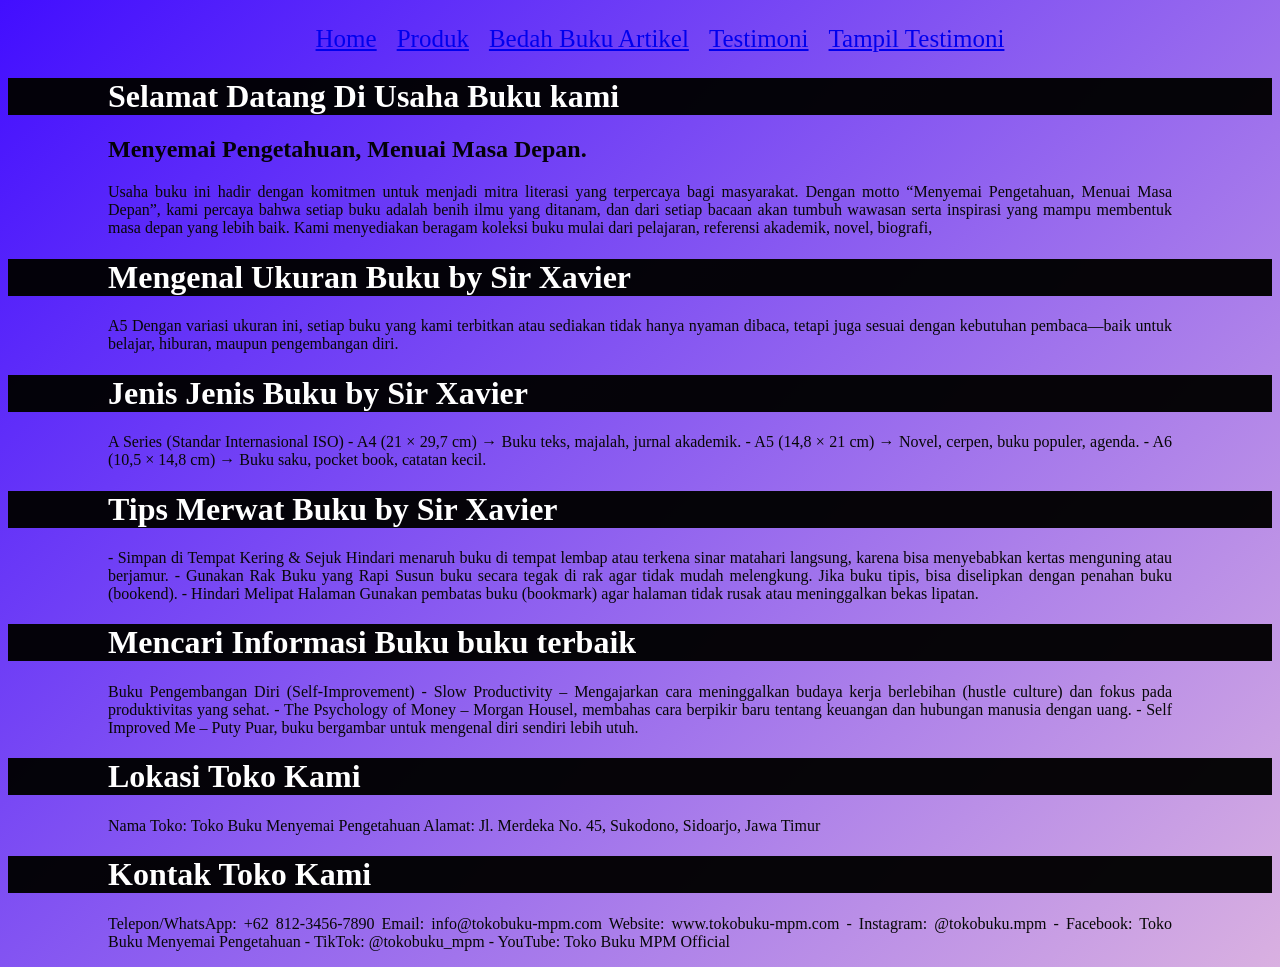
<file: index.html>
<!DOCTYPE html>
<html lang="id">
<head>
<meta charset="UTF-8">
<meta name="viewport" content="width=device-width, initial-scale=1.0">
<title>Profile Usaha Buku Ferdyano</title>
<link rel ="stylesheet" href ="style.css"/>
<nav class="navbar">
  <ul>
    <li><a href="index.html">Home</a></li>
    <li><a href="Produk.Html">Produk</a></li>
     <li><a href="Bedah Buku Artikel.html">Bedah Buku Artikel</a></li>
    <li><a href="Testimoni.html">Testimoni</a></li>
    <li><a href="Tampil Testimoni.html">Tampil Testimoni</a></li>
  </ul>
</nav>
</head>
<body>
    
<h1>Selamat Datang Di Usaha Buku kami</h1>
<h2>Menyemai Pengetahuan, Menuai Masa Depan.
</h2>
<p>Usaha buku ini hadir dengan komitmen untuk menjadi mitra literasi yang terpercaya bagi masyarakat. Dengan motto “Menyemai Pengetahuan, Menuai Masa Depan”, kami percaya bahwa setiap buku adalah benih ilmu yang ditanam, dan dari setiap bacaan akan tumbuh wawasan serta inspirasi yang mampu membentuk masa depan yang lebih baik.
Kami menyediakan beragam koleksi buku mulai dari pelajaran, referensi akademik, novel, biografi,</p>
<h1>Mengenal Ukuran Buku by Sir Xavier </h1>
<p>A5 Dengan variasi ukuran ini, setiap buku yang kami terbitkan atau sediakan tidak hanya nyaman dibaca, tetapi juga sesuai dengan kebutuhan pembaca—baik untuk belajar, hiburan, maupun pengembangan diri.</p>
<h1>Jenis Jenis Buku by Sir Xavier</h1>
<p>A Series (Standar Internasional ISO)
- A4 (21 × 29,7 cm) → Buku teks, majalah, jurnal akademik.
- A5 (14,8 × 21 cm) → Novel, cerpen, buku populer, agenda.
- A6 (10,5 × 14,8 cm) → Buku saku, pocket book, catatan kecil.
</p>
<h1>Tips Merwat Buku by Sir Xavier</h1>
<p>- Simpan di Tempat Kering &amp; Sejuk
Hindari menaruh buku di tempat lembap atau terkena sinar matahari langsung, karena bisa menyebabkan kertas menguning atau berjamur.
- Gunakan Rak Buku yang Rapi
Susun buku secara tegak di rak agar tidak mudah melengkung. Jika buku tipis, bisa diselipkan dengan penahan buku (bookend).
- Hindari Melipat Halaman
Gunakan pembatas buku (bookmark) agar halaman tidak rusak atau meninggalkan bekas lipatan.
</p>
<h1>Mencari Informasi Buku buku terbaik </h1>
<p> Buku Pengembangan Diri (Self-Improvement)
- Slow Productivity – Mengajarkan cara meninggalkan budaya kerja berlebihan (hustle culture) dan fokus pada produktivitas yang sehat.
- The Psychology of Money – Morgan Housel, membahas cara berpikir baru tentang keuangan dan hubungan manusia dengan uang.
- Self Improved Me – Puty Puar, buku bergambar untuk mengenal diri sendiri lebih utuh.

</p>
<h1>Lokasi Toko Kami</h1>
<p>Nama Toko: Toko Buku Menyemai Pengetahuan
Alamat: Jl. Merdeka No. 45, Sukodono, Sidoarjo, Jawa Timur

</p>
<h1>Kontak Toko Kami</h1>
<p>
Telepon/WhatsApp: +62 812-3456-7890
Email: info@tokobuku-mpm.com
Website: www.tokobuku-mpm.com
- Instagram: @tokobuku.mpm
- Facebook: Toko Buku Menyemai Pengetahuan
- TikTok: @tokobuku_mpm
- YouTube: Toko Buku MPM Official

</p>




</body></html>
</file>
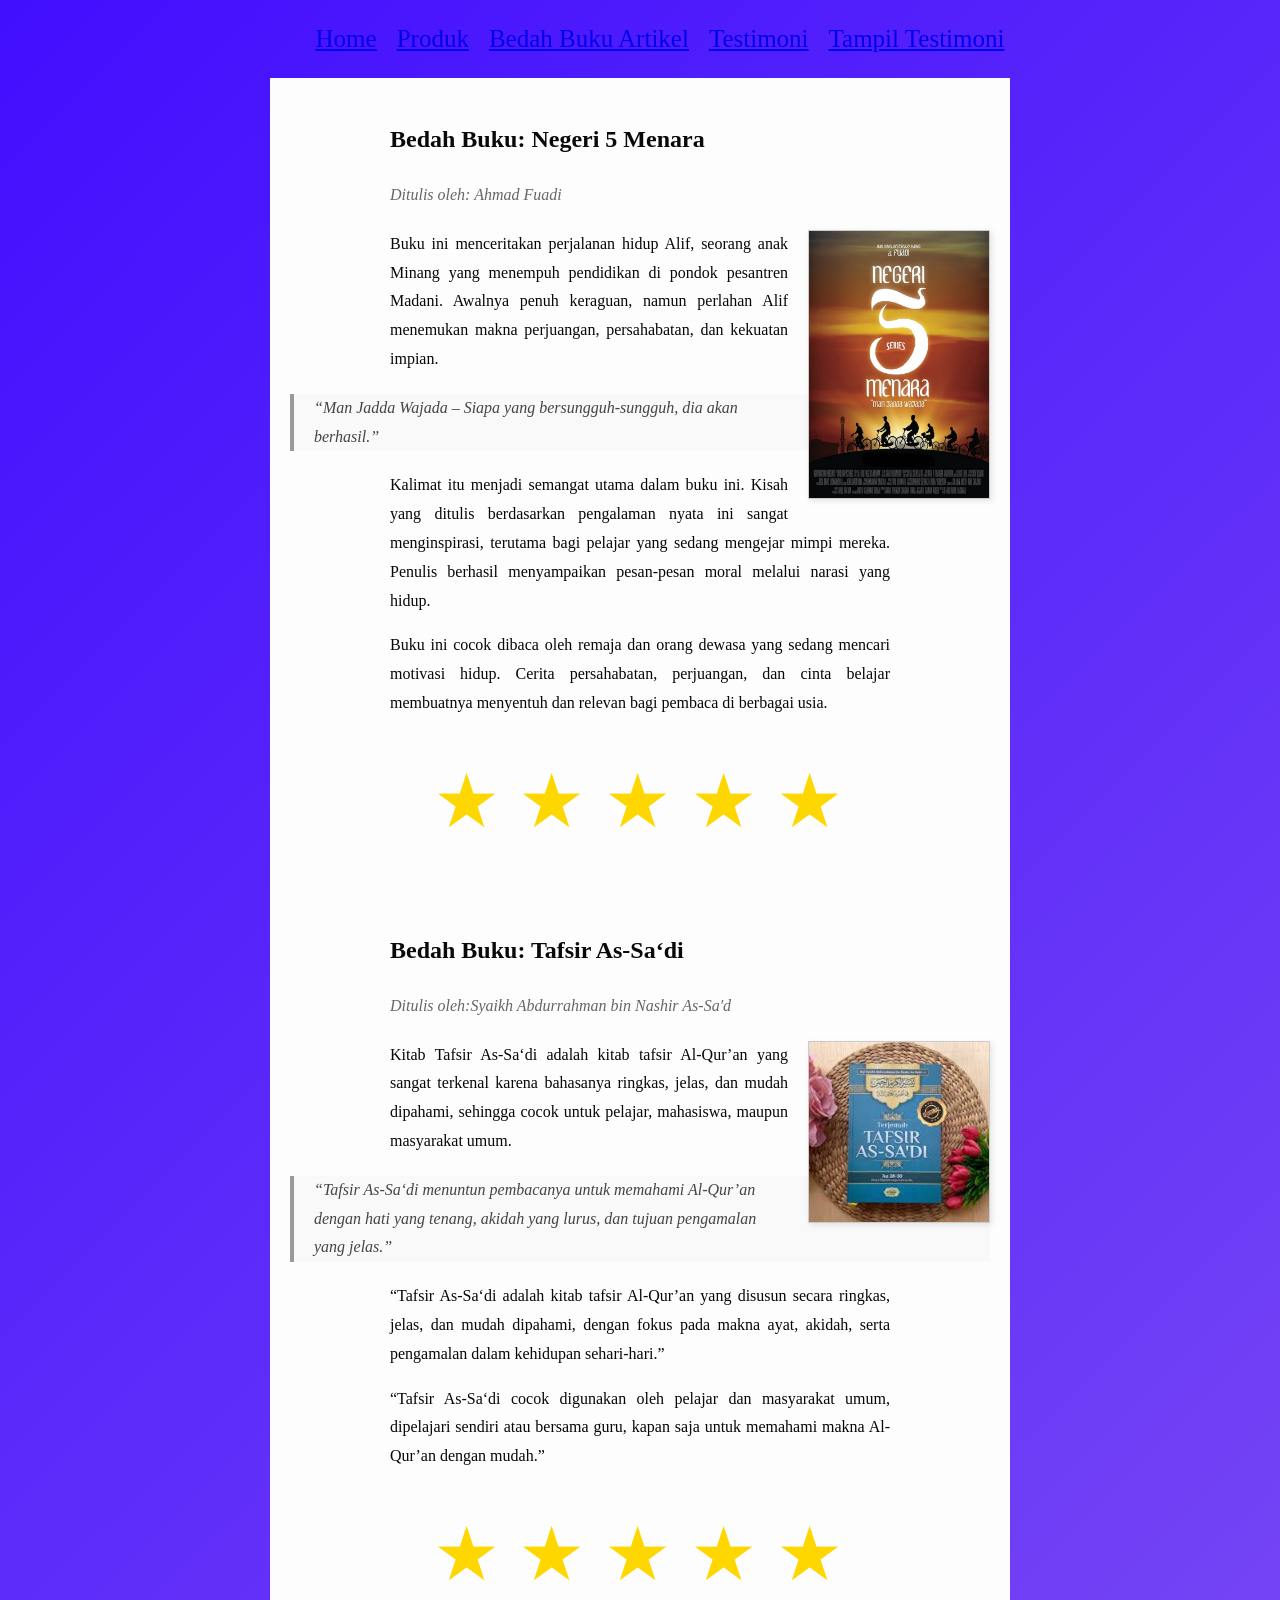
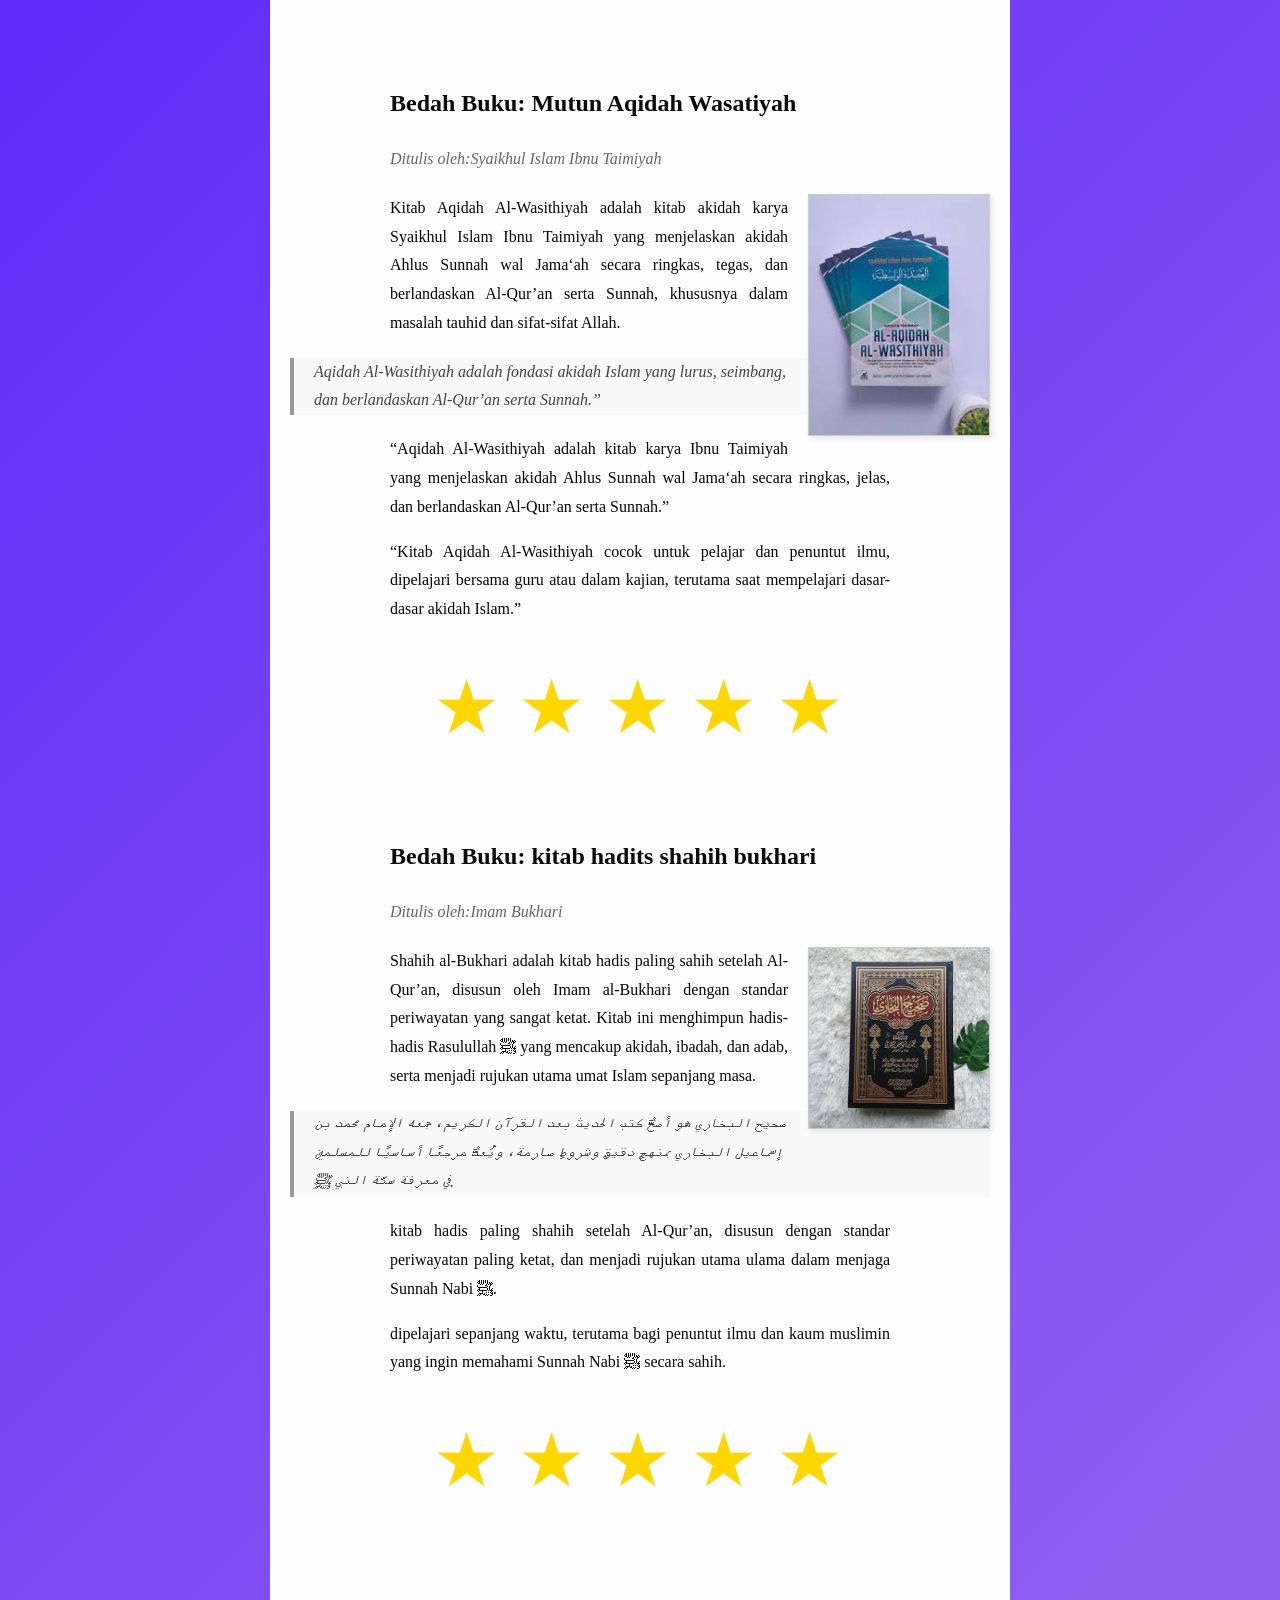
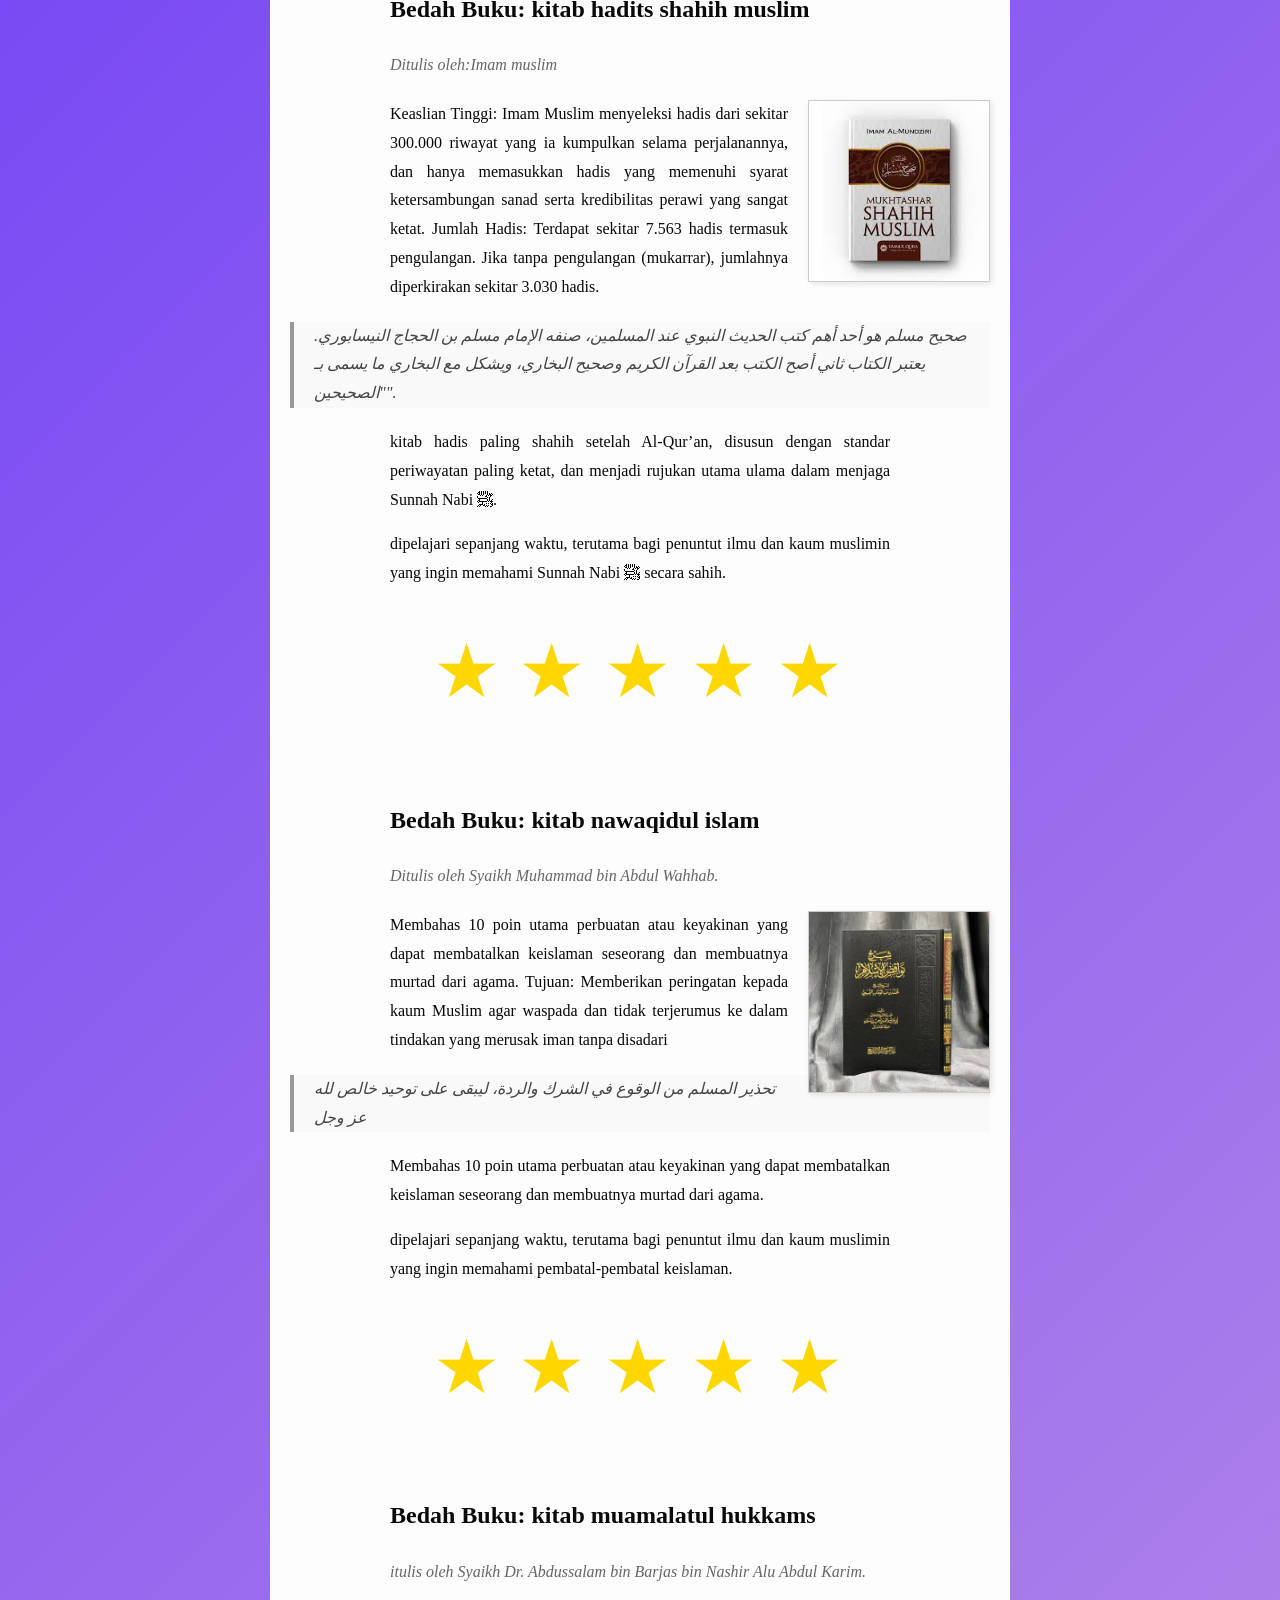
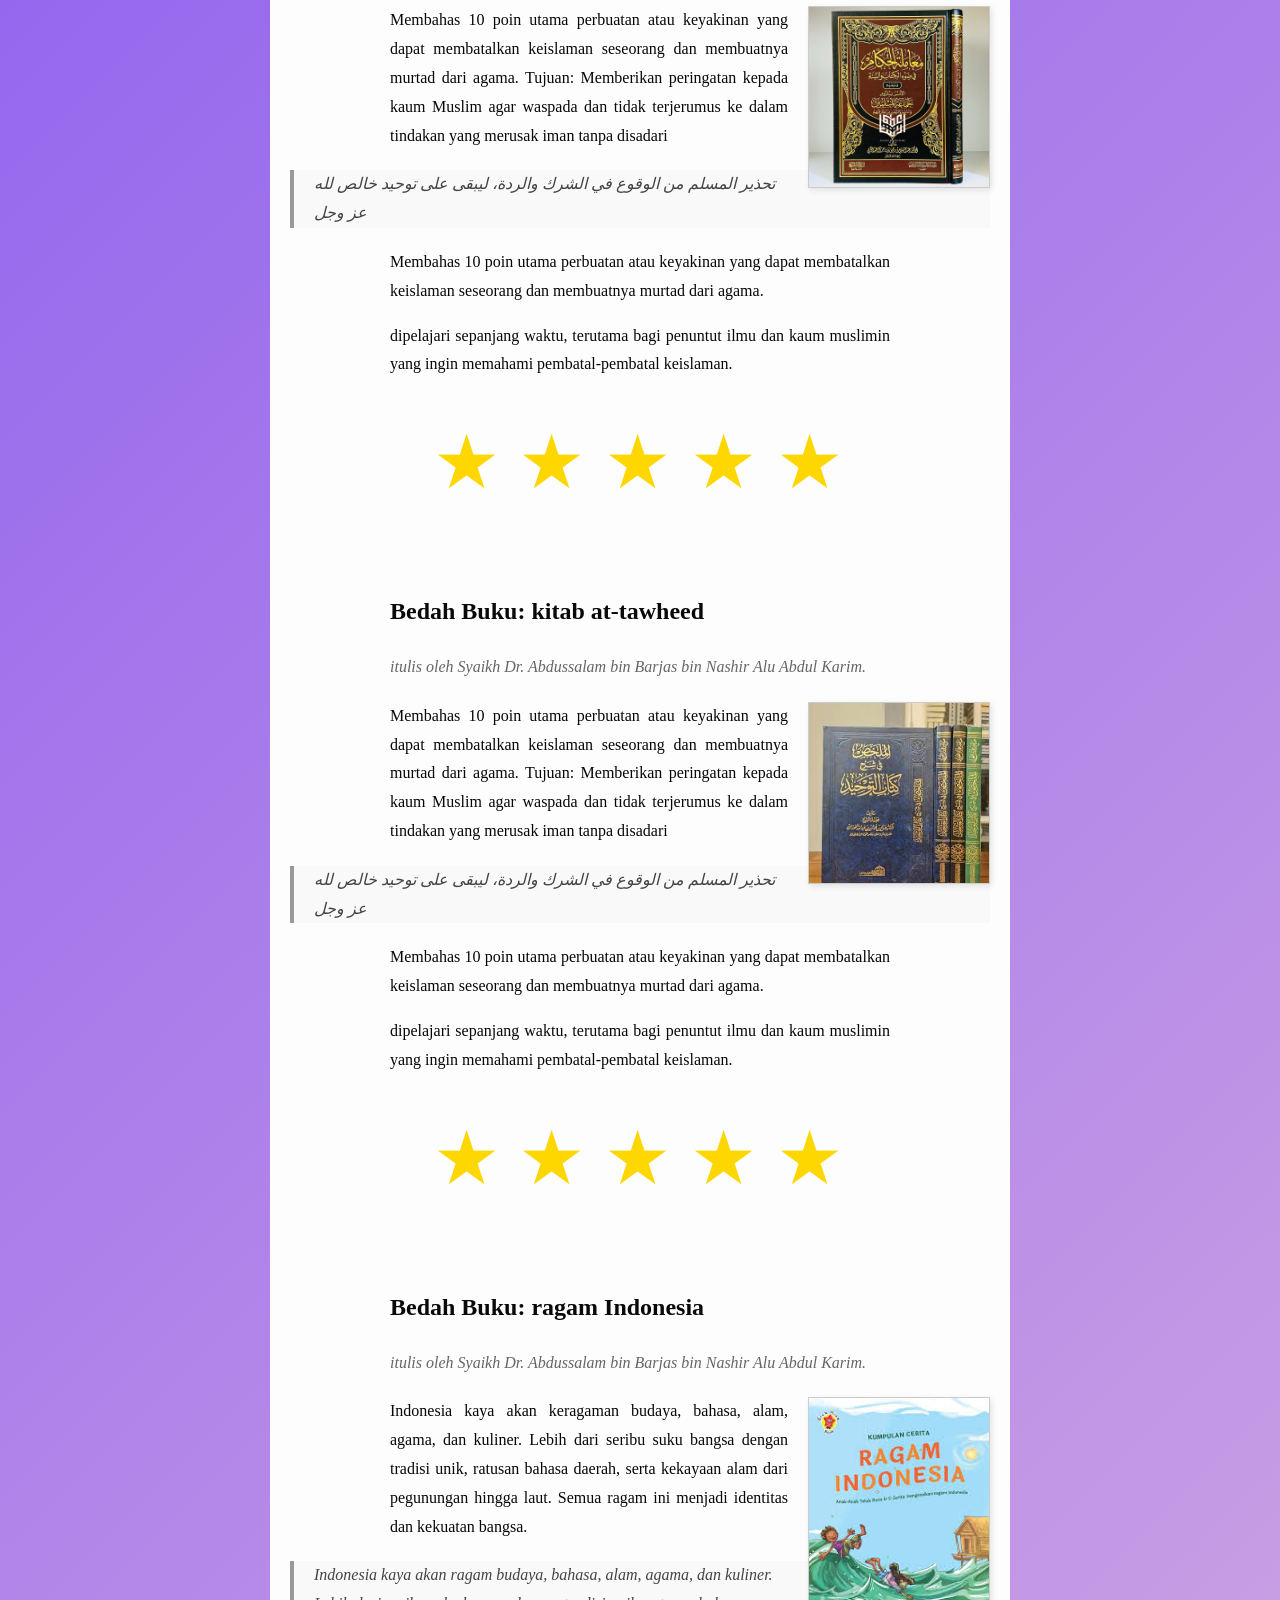
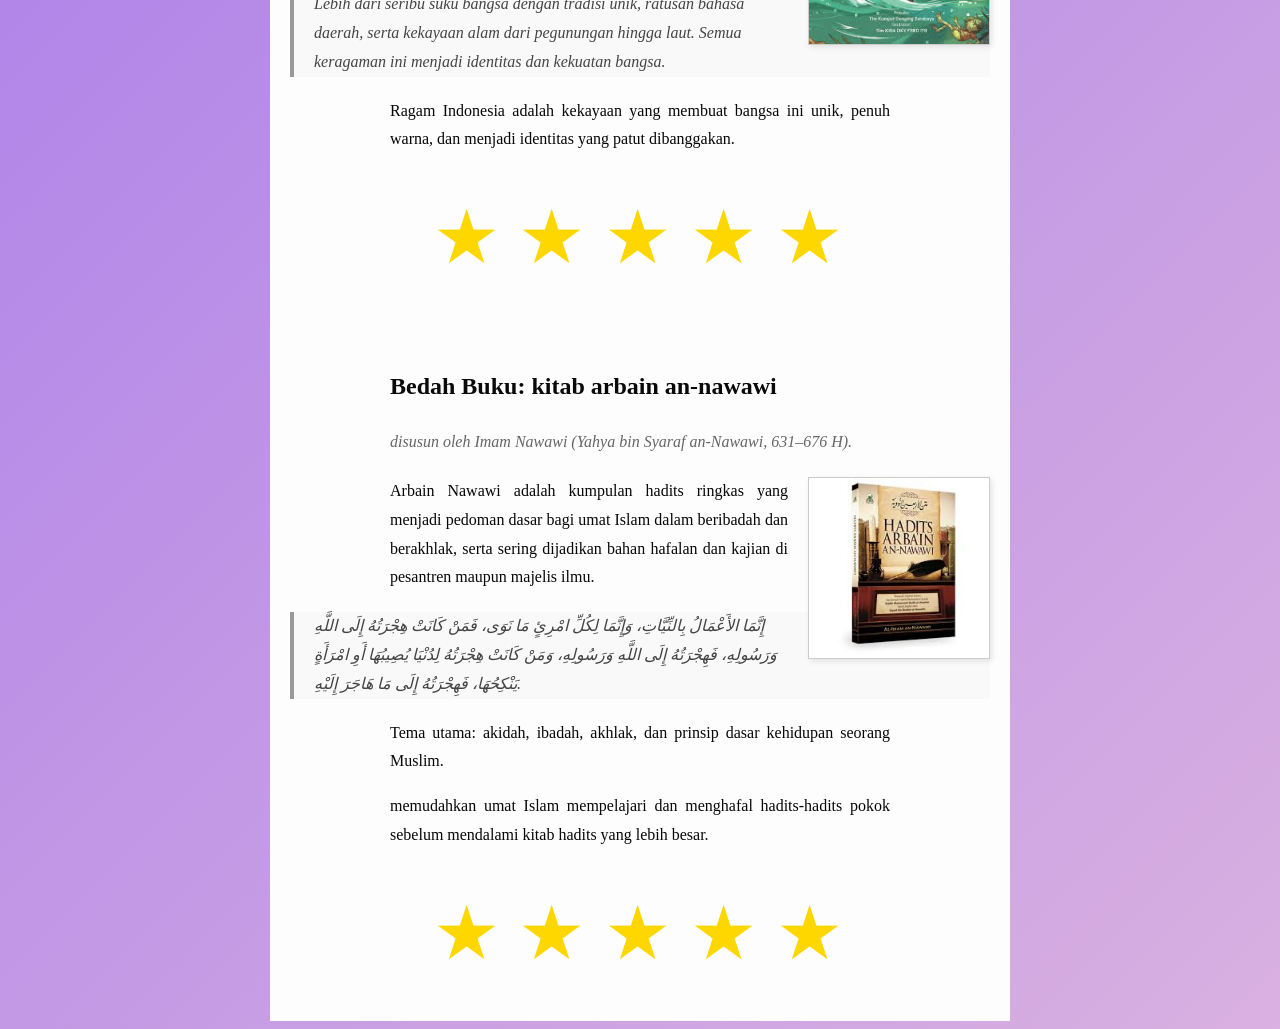
<file: Bedah Buku Artikel.html>
<!DOCTYPE html>
<html lang="id">
<head>
<meta charset="UTF-8">
<meta name="viewport" content="width=device-width, initial-scale=1.0">
<title>Profile Usaha Buku Ferdyano</title>
<link rel ="stylesheet" href ="style.css"/>
<nav class="navbar">
  <ul>
    <li><a href="index.html">Home</a></li>
    <li><a href="Produk.Html">Produk</a></li>
    <li><a href="Bedah Buku Artikel.html">Bedah Buku Artikel</a></li>
    <li><a href="Testimoni.html">Testimoni</a></li>
    <li><a href="Tampil Testimoni.html">Tampil Testimoni</a></li>
  </ul>
</nav>
</head>
  <body>  
<main class="artikel">
    <h2>Bedah Buku: Negeri 5 Menara</h2>
    <p class="penulis">Ditulis oleh: Ahmad Fuadi</p>

    <img src="Imege/negeri5menara.jpg" alt="Sampul Negeri 5 Menara" class="sampul">

    <p>
      Buku ini menceritakan perjalanan hidup Alif, seorang anak Minang yang menempuh pendidikan di pondok pesantren Madani. 
      Awalnya penuh keraguan, namun perlahan Alif menemukan makna perjuangan, persahabatan, dan kekuatan impian.
    </p>

    <blockquote>
      “Man Jadda Wajada – Siapa yang bersungguh-sungguh, dia akan berhasil.”
    </blockquote>

    <p>
      Kalimat itu menjadi semangat utama dalam buku ini. Kisah yang ditulis berdasarkan pengalaman nyata ini sangat menginspirasi, 
      terutama bagi pelajar yang sedang mengejar mimpi mereka. Penulis berhasil menyampaikan pesan-pesan moral melalui narasi yang hidup.
    </p>

    <p>
      Buku ini cocok dibaca oleh remaja dan orang dewasa yang sedang mencari motivasi hidup. Cerita persahabatan, perjuangan, dan cinta belajar
      membuatnya menyentuh dan relevan bagi pembaca di berbagai usia.
          </p>
          <div class="rating">
        <span>★</span>
        <span>★</span>
        <span>★</span>
        <span>★</span>
        <span>★</span>
</div>

</div>


  </main>

<main class="artikel">
    <h2>Bedah Buku: Tafsir  As-Sa‘di</h2>
    <p class="penulis">Ditulis oleh:Syaikh Abdurrahman bin Nashir As-Sa'd</p>

    <img src="Imege/tafsir asa'di.jpg" alt="Sampul Negeri 5 Menara" class="sampul">

    <p>
      Kitab Tafsir As-Sa‘di adalah kitab tafsir Al-Qur’an yang sangat terkenal karena bahasanya ringkas, jelas, dan mudah 
      dipahami, sehingga cocok untuk pelajar, mahasiswa, maupun masyarakat umum.
    </p>

    <blockquote>
      “Tafsir As-Sa‘di menuntun pembacanya untuk memahami Al-Qur’an dengan hati yang tenang, akidah yang lurus, dan tujuan pengamalan yang jelas.”
    </blockquote>

    <p>
      “Tafsir As-Sa‘di adalah kitab tafsir Al-Qur’an yang disusun secara ringkas, jelas, dan mudah dipahami, dengan fokus pada makna ayat, akidah, 
      serta pengamalan dalam kehidupan sehari-hari.”
    </p>

    <p>
      “Tafsir As-Sa‘di cocok digunakan oleh pelajar dan masyarakat umum, dipelajari sendiri atau bersama guru, kapan saja
       untuk memahami makna Al-Qur’an dengan mudah.”
          </p>
          <div class="rating">
        <span>★</span>
        <span>★</span>
        <span>★</span>
        <span>★</span>
        <span>★</span>
</div>


  </main>
  <main class="artikel">
    <h2>Bedah Buku: Mutun Aqidah Wasatiyah</h2>
    <p class="penulis">Ditulis oleh:Syaikhul Islam Ibnu Taimiyah</p>

    <img src="Imege/mutun aqidah.jpg" alt="Sampul Negeri 5 Menara" class="sampul">

    <p>
      Kitab Aqidah Al-Wasithiyah adalah kitab akidah karya Syaikhul Islam Ibnu Taimiyah yang menjelaskan 
      akidah Ahlus Sunnah wal Jama‘ah secara ringkas, tegas, dan berlandaskan 
      Al-Qur’an serta Sunnah, khususnya dalam masalah tauhid dan sifat-sifat Allah.
    </p>

    <blockquote>
      Aqidah Al-Wasithiyah adalah fondasi akidah Islam yang lurus, seimbang, dan berlandaskan Al-Qur’an serta Sunnah.”
    </blockquote>

    <p>
      “Aqidah Al-Wasithiyah adalah kitab karya Ibnu Taimiyah yang menjelaskan akidah Ahlus Sunnah wal Jama‘ah 
      secara ringkas, jelas, dan berlandaskan Al-Qur’an serta Sunnah.”
    </p>

    <p>
      “Kitab Aqidah Al-Wasithiyah cocok untuk pelajar dan penuntut ilmu, dipelajari bersama guru atau dalam kajian,
       terutama saat mempelajari dasar-dasar akidah Islam.”
          </p>
          <div class="rating">
        <span>★</span>
        <span>★</span>
        <span>★</span>
        <span>★</span>
        <span>★</span>
</div>


  </main>
<main class="artikel">
    <h2>Bedah Buku: kitab hadits shahih bukhari</h2>
    <p class="penulis">Ditulis oleh:Imam Bukhari</p>

    <img src="Imege/shahih bkhari.jpg" alt="Sampul Negeri 5 Menara" class="sampul">

    <p>
     Shahih al-Bukhari adalah kitab hadis paling sahih setelah Al-Qur’an, disusun oleh Imam al-Bukhari
       dengan standar periwayatan yang sangat ketat. Kitab ini menghimpun hadis-hadis Rasulullah ﷺ yang mencakup akidah,
       ibadah, dan adab, serta menjadi rujukan utama umat Islam sepanjang masa.
    </p>

    <blockquote>
      صحيح البخاري هو أصحُّ كتب الحديث بعد القرآن الكريم، جمعه الإمام محمد بن إسماعيل البخاري بمنهجٍ دقيقٍ وشروطٍ صارمة، ويُعدُّ مرجعًا أساسيًا للمسلمين في معرفة سنّة النبي ﷺ.
    </blockquote>

    <p>
     kitab hadis paling shahih setelah Al-Qur’an, disusun dengan standar periwayatan paling ketat,
      dan menjadi rujukan utama ulama dalam menjaga Sunnah Nabi ﷺ.
    </p>

    <p>
    dipelajari sepanjang waktu, terutama bagi penuntut ilmu dan kaum muslimin yang ingin memahami Sunnah Nabi ﷺ secara sahih.
          </p>
          <div class="rating">
        <span>★</span>
        <span>★</span>
        <span>★</span>
        <span>★</span>
        <span>★</span>
</div>


  </main>



  </body>
  <main class="artikel">
    <h2>Bedah Buku: kitab hadits shahih muslim</h2>
    <p class="penulis">Ditulis oleh:Imam muslim</p>

    <img src="Imege/sh muslim.jpg" alt="Sampul Negeri 5 Menara" class="sampul">

    <p>
     Keaslian Tinggi: Imam Muslim menyeleksi hadis dari sekitar 300.000 riwayat yang ia kumpulkan selama perjalanannya, dan hanya memasukkan hadis yang memenuhi syarat ketersambungan sanad serta kredibilitas perawi yang sangat ketat.
Jumlah Hadis: Terdapat sekitar 7.563 hadis termasuk pengulangan. Jika tanpa pengulangan (mukarrar), jumlahnya diperkirakan sekitar 3.030 hadis.
    </p>

    <blockquote>
     صحيح مسلم هو أحد أهم كتب الحديث النبوي عند المسلمين، صنفه الإمام مسلم بن الحجاج النيسابوري. يعتبر الكتاب ثاني أصح الكتب بعد القرآن الكريم وصحيح البخاري، ويشكل مع البخاري ما يسمى بـ "الصحيحين".
</blockquote>

    <p>
     kitab hadis paling shahih setelah Al-Qur’an, disusun dengan standar periwayatan paling ketat,
      dan menjadi rujukan utama ulama dalam menjaga Sunnah Nabi ﷺ.
    </p>

    <p>
    dipelajari sepanjang waktu, terutama bagi penuntut ilmu dan kaum muslimin yang ingin memahami Sunnah Nabi ﷺ secara sahih.
          </p>
          <div class="rating">
        <span>★</span>
        <span>★</span>
        <span>★</span>
        <span>★</span>
        <span>★</span>
</div>

  </main>

  <main class="artikel">
    <h2>Bedah Buku: kitab nawaqidul islam</h2>
    <p class="penulis">Ditulis oleh Syaikh Muhammad bin Abdul Wahhab.</p>

    <img src="Imege/nawaqidul islam.jpg" alt="Sampul Negeri 5 Menara" class="sampul">

    <p>
    Membahas 10 poin utama perbuatan atau keyakinan yang dapat membatalkan keislaman seseorang dan membuatnya murtad dari agama.
Tujuan: Memberikan peringatan kepada kaum Muslim agar waspada dan tidak terjerumus ke dalam tindakan yang merusak iman tanpa disadari
    </p>

    <blockquote>تحذير المسلم من الوقوع في الشرك والردة، ليبقى على توحيد خالص لله عز وجل

    </blockquote>

    <p>
     Membahas 10 poin utama perbuatan atau keyakinan yang dapat membatalkan keislaman seseorang dan membuatnya murtad dari agama.
    </p>

    <p>
    dipelajari sepanjang waktu, terutama bagi penuntut ilmu dan kaum muslimin yang ingin memahami pembatal-pembatal keislaman.
          </p>
          <div class="rating">
        <span>★</span>
        <span>★</span>
        <span>★</span>
        <span>★</span>
        <span>★</span>
</div>

  </main>
  <main class="artikel">
    <h2>Bedah Buku: kitab muamalatul hukkams</h2>
    <p class="penulis">itulis oleh Syaikh Dr. Abdussalam bin Barjas bin Nashir Alu Abdul Karim. </p>

    <img src="Imege/hukkam.jpg" alt="Sampul Negeri 5 Menara" class="sampul">

    <p>
    Membahas 10 poin utama perbuatan atau keyakinan yang dapat membatalkan keislaman seseorang dan membuatnya murtad dari agama.
Tujuan: Memberikan peringatan kepada kaum Muslim agar waspada dan tidak terjerumus ke dalam tindakan yang merusak iman tanpa disadari
    </p>

    <blockquote>تحذير المسلم من الوقوع في الشرك والردة، ليبقى على توحيد خالص لله عز وجل

    </blockquote>

    <p>
     Membahas 10 poin utama perbuatan atau keyakinan yang dapat membatalkan keislaman seseorang dan membuatnya murtad dari agama.
    </p>

    <p>
    dipelajari sepanjang waktu, terutama bagi penuntut ilmu dan kaum muslimin yang ingin memahami pembatal-pembatal keislaman.
          </p>
          <div class="rating">
        <span>★</span>
        <span>★</span>
        <span>★</span>
        <span>★</span>
        <span>★</span>
</div>

  </main>
   <main class="artikel">
    <h2>Bedah Buku: kitab at-tawheed</h2>
    <p class="penulis">itulis oleh Syaikh Dr. Abdussalam bin Barjas bin Nashir Alu Abdul Karim. </p>

    <img src="Imege/download.jpg" alt="Sampul Negeri 5 Menara" class="sampul">

    <p>
    Membahas 10 poin utama perbuatan atau keyakinan yang dapat membatalkan keislaman seseorang dan membuatnya murtad dari agama.
Tujuan: Memberikan peringatan kepada kaum Muslim agar waspada dan tidak terjerumus ke dalam tindakan yang merusak iman tanpa disadari
    </p>

    <blockquote>تحذير المسلم من الوقوع في الشرك والردة، ليبقى على توحيد خالص لله عز وجل

    </blockquote>

    <p>
     Membahas 10 poin utama perbuatan atau keyakinan yang dapat membatalkan keislaman seseorang dan membuatnya murtad dari agama.
    </p>

    <p>
    dipelajari sepanjang waktu, terutama bagi penuntut ilmu dan kaum muslimin yang ingin memahami pembatal-pembatal keislaman.
          </p>
          <div class="rating">
        <span>★</span>
        <span>★</span>
        <span>★</span>
        <span>★</span>
        <span>★</span>
</div>

  </main>
   <main class="artikel">
    <h2>Bedah Buku: ragam Indonesia</h2>
    <p class="penulis">itulis oleh Syaikh Dr. Abdussalam bin Barjas bin Nashir Alu Abdul Karim. </p>

    <img src="Imege/download (1).jpg" alt="Sampul Negeri 5 Menara" class="sampul">

    <p>
    Indonesia kaya akan keragaman budaya, bahasa, alam, agama, dan kuliner. Lebih dari seribu suku bangsa dengan tradisi unik, ratusan bahasa daerah, serta kekayaan alam dari pegunungan hingga laut. Semua ragam ini menjadi identitas dan kekuatan bangsa.
    </p>

    <blockquote>Indonesia kaya akan ragam budaya, bahasa, alam, agama, dan kuliner. Lebih dari seribu suku bangsa dengan tradisi unik, ratusan bahasa daerah, serta kekayaan alam dari pegunungan hingga laut. Semua keragaman ini menjadi identitas dan kekuatan bangsa.    </blockquote>

    <p>
     Ragam Indonesia adalah kekayaan yang membuat bangsa ini unik, penuh warna, dan menjadi identitas yang patut dibanggakan.
    </p>

          <div class="rating">
        <span>★</span>
        <span>★</span>
        <span>★</span>
        <span>★</span>
        <span>★</span>
</div>

  </main>
   <main class="artikel">
    <h2>Bedah Buku: kitab arbain an-nawawi</h2>
    <p class="penulis">disusun oleh Imam Nawawi (Yahya bin Syaraf an-Nawawi, 631–676 H). </p>

    <img src="Imege/download (2).jpg" alt="Sampul Negeri 5 Menara" class="sampul">

    <p>
    Arbain Nawawi adalah kumpulan hadits ringkas yang menjadi pedoman dasar bagi umat Islam dalam beribadah dan berakhlak, serta sering dijadikan bahan hafalan dan kajian di pesantren maupun majelis ilmu.
    </p>

    <blockquote>إِنَّمَا الأَعْمَالُ بِالنِّيَّاتِ، وَإِنَّمَا لِكُلِّ امْرِئٍ مَا نَوَى، فَمَنْ كَانَتْ هِجْرَتُهُ إِلَى اللَّهِ وَرَسُولِهِ، فَهِجْرَتُهُ إِلَى اللَّهِ وَرَسُولِهِ، وَمَنْ كَانَتْ هِجْرَتُهُ لِدُنْيَا يُصِيبُهَا أَوِ امْرَأَةٍ يَنْكِحُهَا، فَهِجْرَتُهُ إِلَى مَا هَاجَرَ إِلَيْهِ.

    </blockquote>

    <p>
    Tema utama: akidah, ibadah, akhlak, dan prinsip dasar kehidupan seorang Muslim.
    </p>

    <p>
    memudahkan umat Islam mempelajari dan menghafal hadits-hadits pokok sebelum mendalami kitab hadits yang lebih besar.
          </p>
          <div class="rating">
        <span>★</span>
        <span>★</span>
        <span>★</span>
        <span>★</span>
        <span>★</span>
</div>

  </main>
</file>
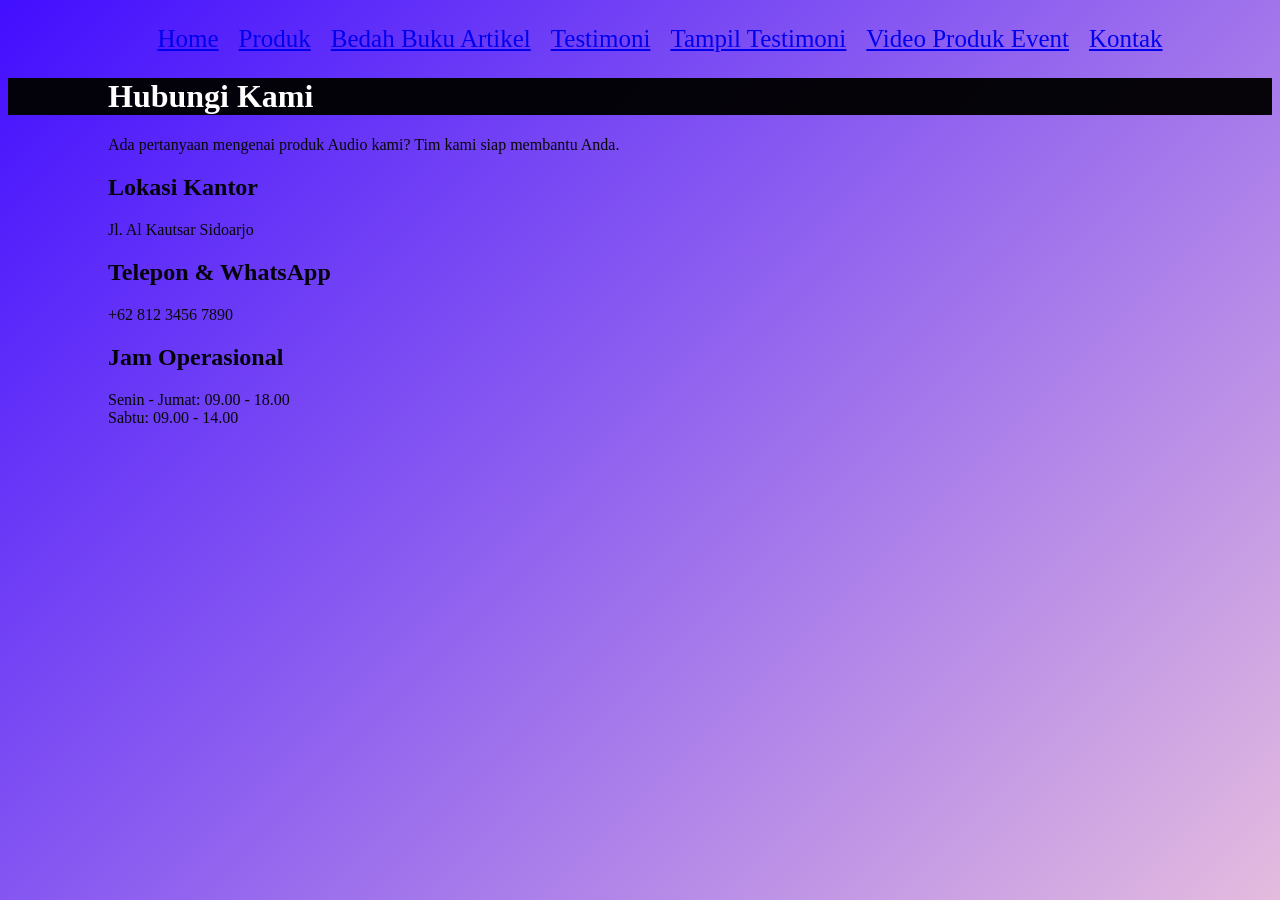
<file: Kontak.html>
<!DOCTYPE html>
<html lang="id">
<head>
<meta charset="UTF-8">
<meta name="viewport" content="width=device-width, initial-scale=1.0">
<title>Profile Usaha Buku Ferdyano</title>
<link rel ="stylesheet" href ="style.css"/>
<nav class="navbar">
  <ul>
    <li><a href="index.html">Home</a></li>
    <li><a href="Produk.Html">Produk</a></li>
     <li><a href="Bedah Buku Artikel.html">Bedah Buku Artikel</a></li>
    <li><a href="Testimoni.html">Testimoni</a></li>
    <li><a href="Tampil Testimoni.html">Tampil Testimoni</a></li>
    <li><a href="Video Produk Event.html">Video Produk Event</a></li>
    <li><a href="Kontak.html">Kontak </a></li>
  </ul>
</nav>
</head>
<body>
    <div class="contact-wrapper">
    <div class="contact-header">
        <h1>Hubungi Kami</h1>
        <p>Ada pertanyaan mengenai produk Audio kami? Tim kami siap membantu Anda.</p>
    </div>

    <div class="contact-grid">
        <div class="info-side">
            <div class="info-box">
                <i class="fas fa-location-dot"></i>
                <div>
                    <h2>Lokasi Kantor</h2>
                    <p>Jl. Al Kautsar Sidoarjo</p>
                </div>
            </div>

            <div class="info-box">
                <i class="fas fa-phone"></i>
                <div>
                    <h2>Telepon & WhatsApp</h2>
                    <p>+62 812 3456 7890</p>
                </div>
            </div>

            <div class="info-box">
                <i class="fas fa-clock"></i>
                <div>
                    <h2>Jam Operasional</h2>
                    <p>Senin - Jumat: 09.00 - 18.00<br>Sabtu: 09.00 - 14.00</p>
                </div>
            </div>


        </div>

    <div class="map-container">
        <iframe src="https://www.google.com/maps/embed?pb=!1m18!1m12!1m3!1d3957.1472856424264!2d112.6455903748651!3d-7.38754789262208!2m3!1f0!2f0!3f0!3m2!1i1024!2i768!4f13.1!3m3!1m2!1s0x2dd7e2f40676d005%3A0x26e010ff086e0f22!2sPesantren%20Al%20Kautsar%20Sidoarjo!5e0!3m2!1sid!2sid!4v1709360000000!5m2!1sid!2sid"width="100%" height="300" style="border:0;" allowfullscreen="" loading="lazy"></iframe>
    </div>
</div>
</body>
</file>
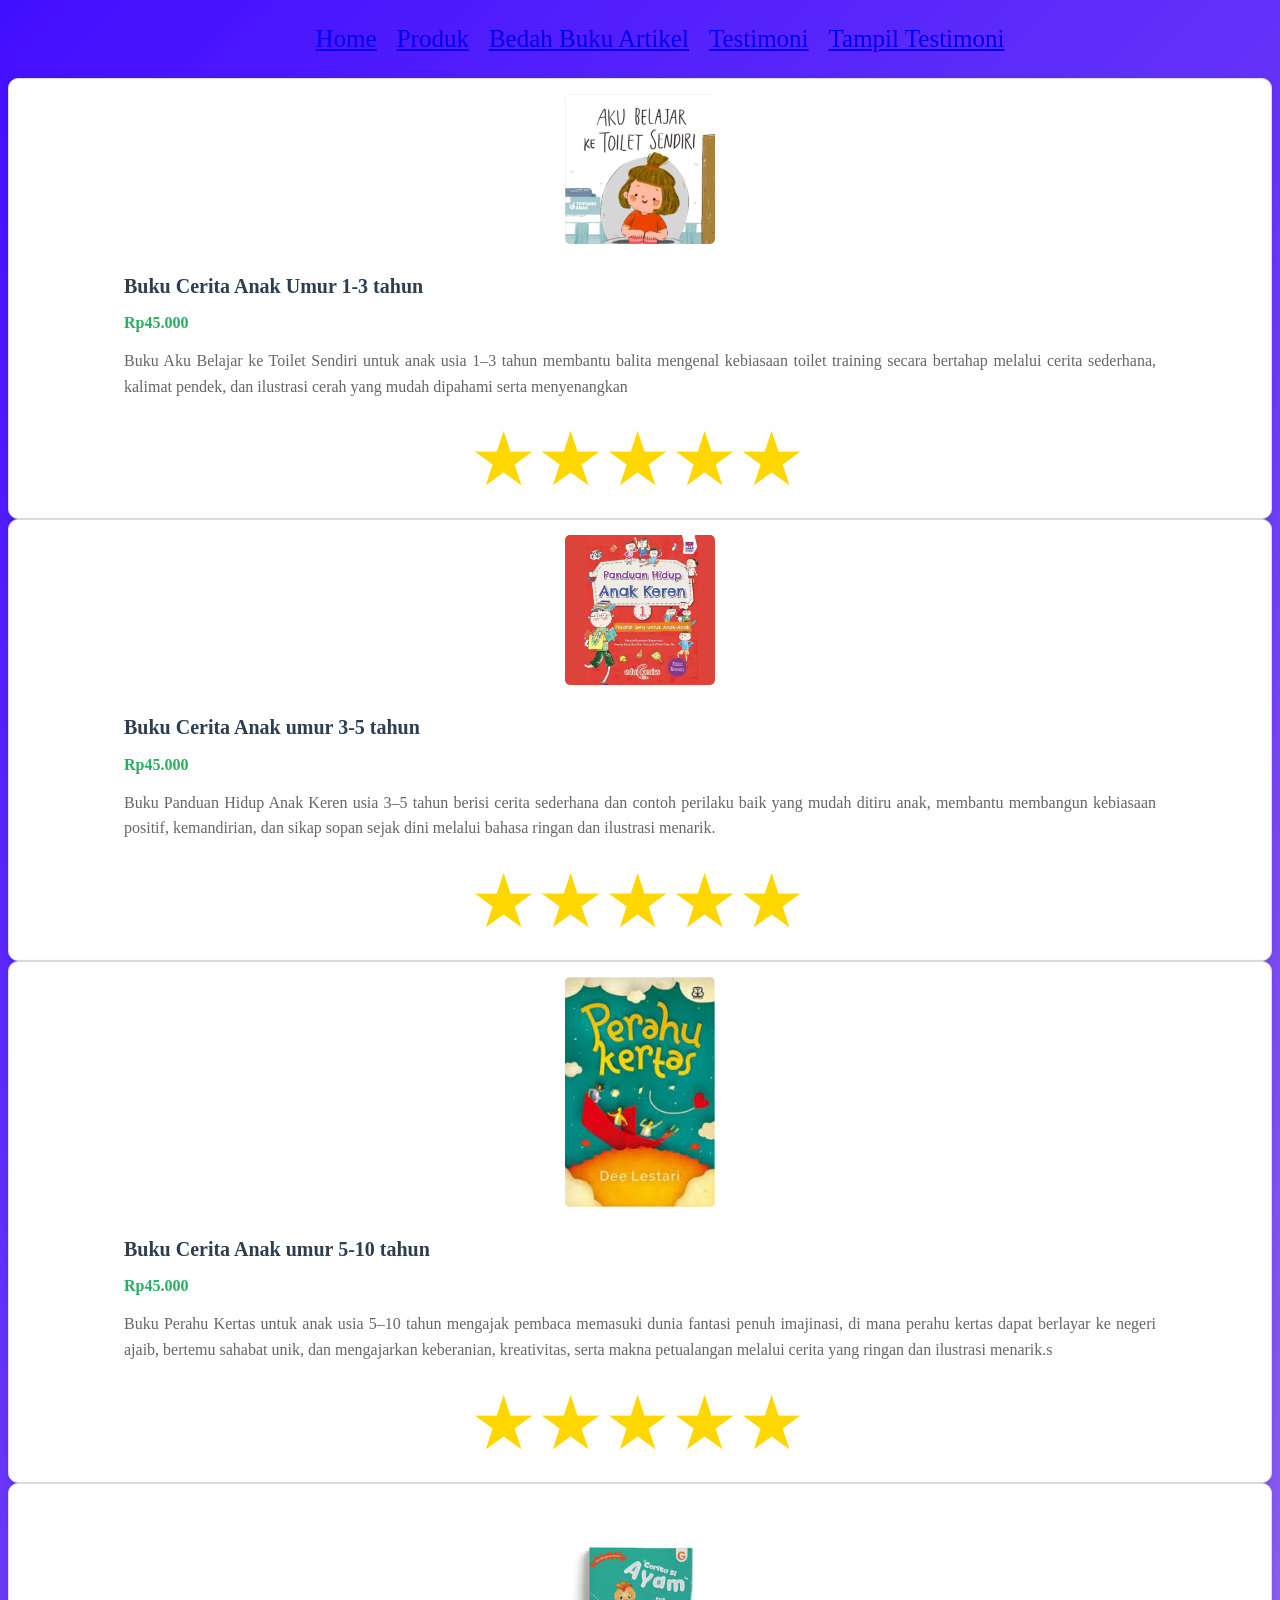
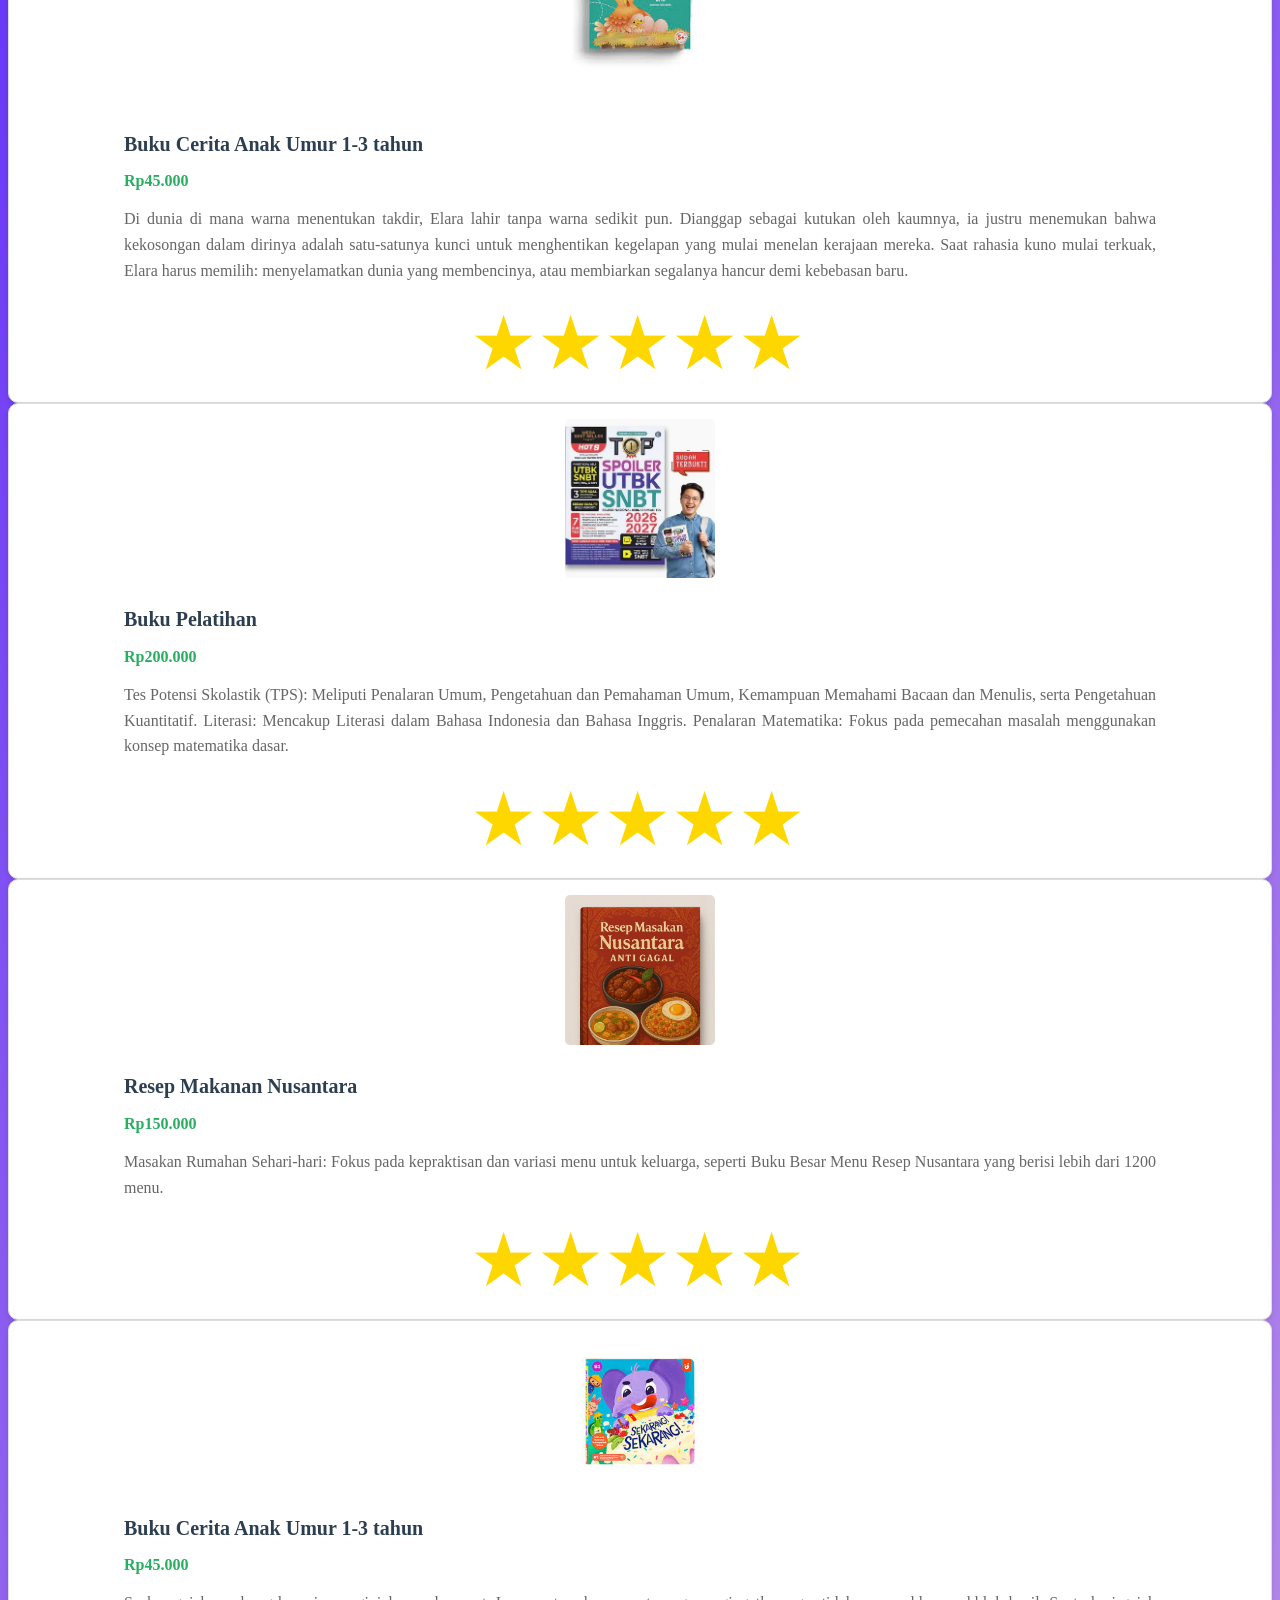
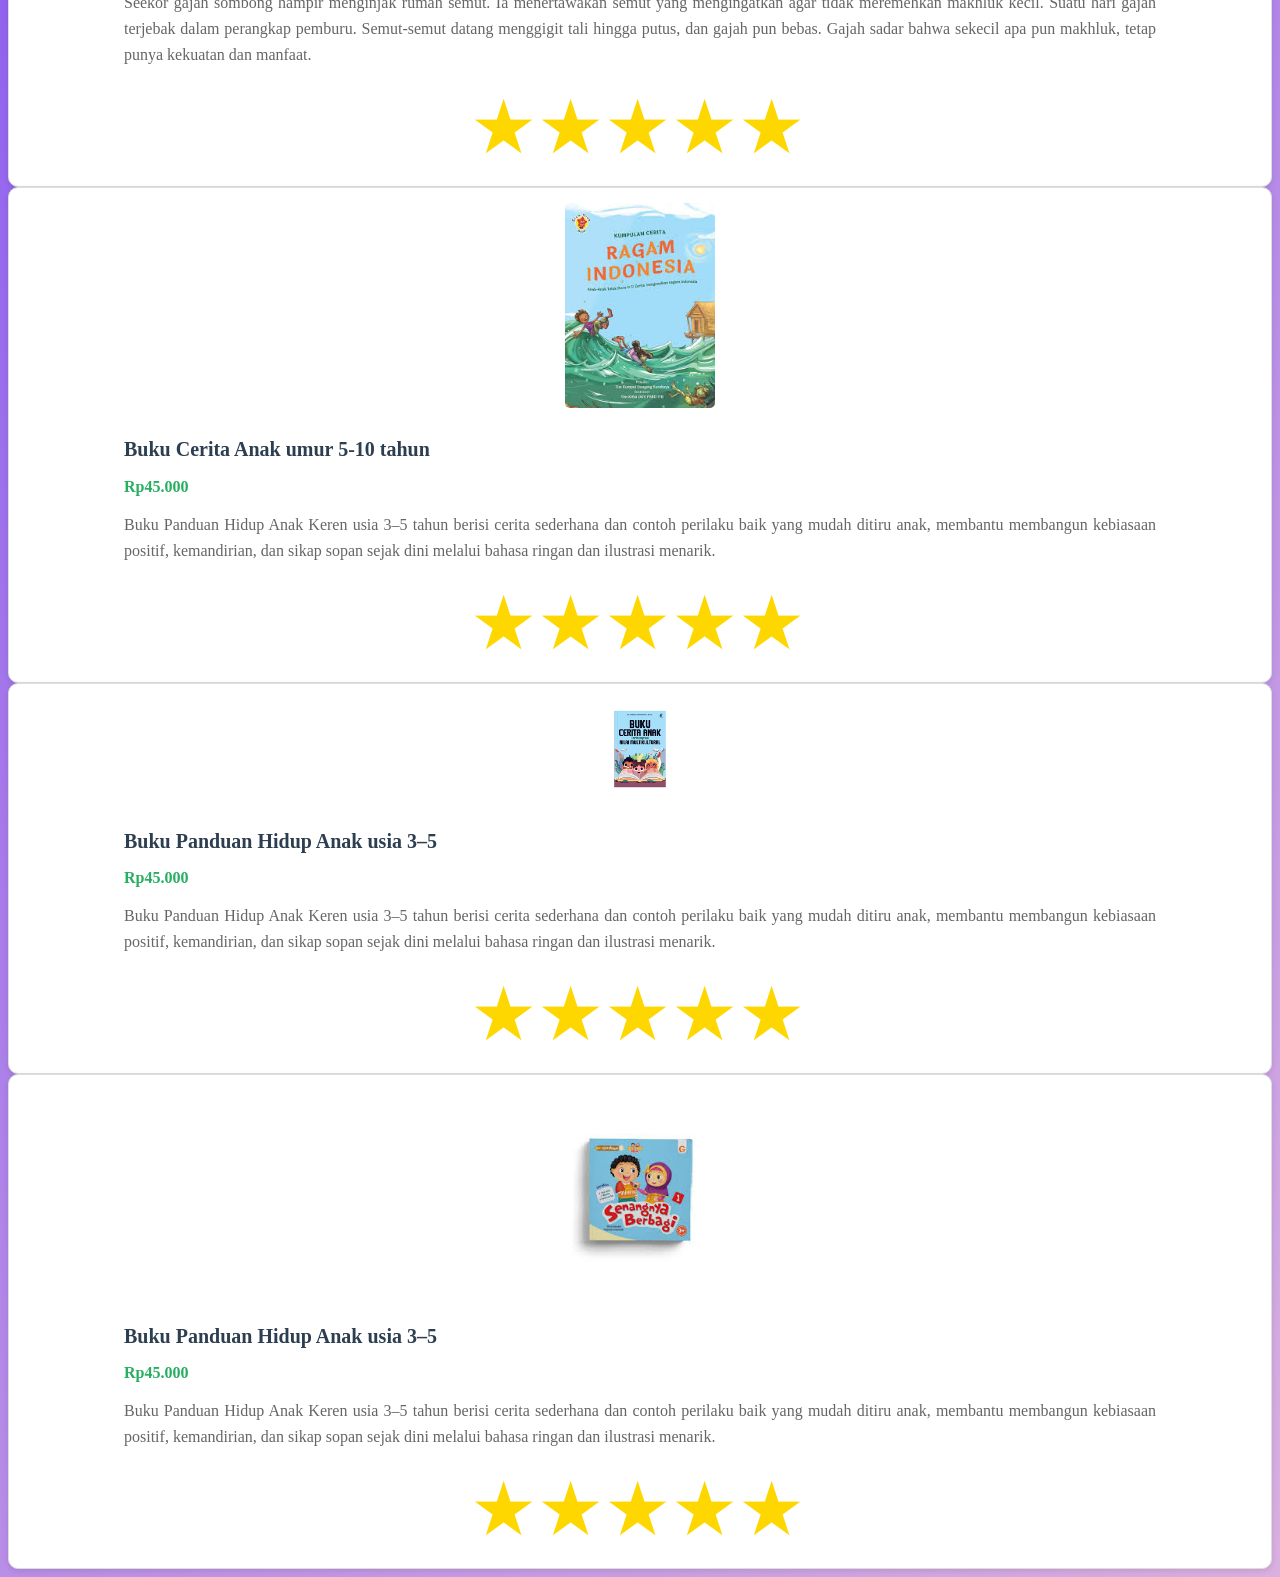
<file: Produk.Html>
<!DOCTYPE html>
<html lang="id">
<head>
<meta charset="UTF-8">
<meta name="viewport" content="width=device-width, initial-scale=1.0">
<title>Profile Usaha Buku Ferdyano</title>
<link rel ="stylesheet" href ="style.css"/>
<nav class="navbar">
  <ul>
    <li><a href="index.html">Home</a></li>
    <li><a href="Produk.Html">Produk</a></li>
    <li><a href="Bedah Buku Artikel.html">Bedah Buku Artikel</a></li>
    <li><a href="Testimoni.html">Testimoni</a></li>
    <li><a href="Tampil Testimoni.html">Tampil Testimoni</a></li>
  </ul>
</nav>
</head>
<body>
  <div class="produk"> 
<img src="Imege/gambar buku anak 2.jpg" alt="Buku 1" />
<h2>Buku Cerita Anak Umur 1-3 tahun</h2>
<p class="harga">Rp45.000</p> 
<p class="deskripsi">Buku Aku Belajar ke Toilet Sendiri untuk anak usia 1–3 tahun membantu balita mengenal kebiasaan toilet training secara bertahap melalui cerita sederhana, kalimat pendek, dan ilustrasi cerah yang mudah dipahami serta menyenangkan</p>
<div class="rating"><span>★</span><span>★</span><span>★</span><span>★</span><span>★</span></div>
</div>
  

  <div class="produk"> 
<img src="Imege/gambar buku anak.jpg" alt="Buku 1" />
<h2>Buku Cerita Anak umur 3-5 tahun</h2>
<p class="harga">Rp45.000</p> 
<p class="deskripsi">Buku Panduan Hidup Anak Keren usia 3–5 tahun berisi cerita sederhana dan contoh perilaku baik yang mudah ditiru anak, membantu membangun kebiasaan positif, kemandirian, dan sikap sopan sejak dini melalui bahasa ringan dan ilustrasi menarik.</p>
<div class="rating"><span>★</span><span>★</span><span>★</span><span>★</span><span>★</span></div>
</div>


  <div class="produk"> 
<img src="Imege/buku fksi 3.jpg" alt="Buku 1" />
<h2>Buku Cerita Anak umur 5-10 tahun</h2>
<p class="harga">Rp45.000</p> 
<p class="deskripsi">Buku Perahu Kertas untuk anak usia 5–10 tahun mengajak pembaca memasuki dunia fantasi penuh imajinasi, di mana perahu kertas dapat berlayar ke negeri ajaib, bertemu sahabat unik, dan mengajarkan keberanian, kreativitas, serta makna petualangan melalui cerita yang ringan dan ilustrasi menarik.s

</p>
<div class="rating"><span>★</span><span>★</span><span>★</span><span>★</span><span>★</span></div>
</div>


  <div class="produk"> 
<img src="Imege/buku fksi.jpg" alt="Buku 1" />
<h2>Buku Cerita Anak Umur 1-3 tahun</h2>
<p class="harga">Rp45.000</p> 
<p class="deskripsi">Di dunia di mana warna menentukan takdir, Elara lahir tanpa warna sedikit pun. Dianggap sebagai kutukan oleh kaumnya, ia justru menemukan bahwa kekosongan dalam dirinya adalah satu-satunya kunci untuk menghentikan kegelapan yang mulai menelan kerajaan mereka. Saat rahasia kuno mulai terkuak, Elara harus memilih: menyelamatkan dunia yang membencinya, atau membiarkan segalanya hancur demi kebebasan baru.</p>
<div class="rating"><span>★</span><span>★</span><span>★</span><span>★</span><span>★</span></div>
</div>


  <div class="produk"> 
<img src="Imege/utbk.webp" alt="Buku 1" />
<h2>Buku Pelatihan</h2>
<p class="harga">Rp200.000</p> 
<p class="deskripsi">Tes Potensi Skolastik (TPS): Meliputi Penalaran Umum, Pengetahuan dan Pemahaman Umum, Kemampuan Memahami Bacaan dan Menulis, serta Pengetahuan Kuantitatif.
Literasi: Mencakup Literasi dalam Bahasa Indonesia dan Bahasa Inggris.
Penalaran Matematika: Fokus pada pemecahan masalah menggunakan konsep matematika dasar.</p>
<div class="rating"><span>★</span><span>★</span><span>★</span><span>★</span><span>★</span></div>
</div>
<body>
  <div class="produk"> 
<img src="Imege/resep.webp" alt="Buku 1" />
<h2>Resep Makanan Nusantara</h2>
<p class="harga">Rp150.000</p> 
<p class="deskripsi">Masakan Rumahan Sehari-hari: Fokus pada kepraktisan dan variasi menu untuk keluarga, seperti Buku Besar Menu Resep Nusantara yang berisi lebih dari 1200 menu.</p>
<div class="rating"><span>★</span><span>★</span><span>★</span><span>★</span><span>★</span></div>
</div>
  

  <div class="produk"> 
<img src="Imege/buku fksi 1.jpg" alt="Buku 1" />
<h2>Buku Cerita Anak Umur 1-3 tahun</h2>
<p class="harga">Rp45.000</p> 
<p class="deskripsi">Seekor gajah sombong hampir menginjak rumah semut. Ia menertawakan semut yang mengingatkan agar tidak meremehkan makhluk kecil. Suatu hari gajah terjebak dalam perangkap pemburu. Semut-semut datang menggigit tali hingga putus, dan gajah pun bebas. Gajah sadar bahwa sekecil apa pun makhluk, tetap punya kekuatan dan manfaat.</p>
<div class="rating"><span>★</span><span>★</span><span>★</span><span>★</span><span>★</span></div>
</div>


  <div class="produk"> 
<img src="Imege/download (1).jpg" alt="Buku 1" />
<h2>Buku Cerita Anak umur 5-10 tahun</h2>
<p class="harga">Rp45.000</p> 
<p class="deskripsi">Buku Panduan Hidup Anak Keren usia 3–5 tahun berisi cerita sederhana dan contoh perilaku baik yang mudah ditiru anak, membantu membangun kebiasaan positif, kemandirian, dan sikap sopan sejak dini melalui bahasa ringan dan ilustrasi menarik.</p>
<div class="rating"><span>★</span><span>★</span><span>★</span><span>★</span><span>★</span></div>
</div>


  <div class="produk"> 
<img src="Imege/images.png" alt="Buku 1" />
<h2>Buku Panduan Hidup Anak usia 3–5 </h2>
<p class="harga">Rp45.000</p> 
<p class="deskripsi">Buku Panduan Hidup Anak Keren usia 3–5 tahun berisi cerita sederhana dan contoh perilaku baik yang mudah ditiru anak, membantu membangun kebiasaan positif, kemandirian, dan sikap sopan sejak dini melalui bahasa ringan dan ilustrasi menarik.</p>
<div class="rating"><span>★</span><span>★</span><span>★</span><span>★</span><span>★</span></div>
</div>


  <div class="produk"> 
<img src="Imege/images 23.jpg"Buku 1" />
<h2>Buku Panduan Hidup Anak usia 3–5</h2>
<p class="harga">Rp45.000</p> 
<p class="deskripsi">Buku Panduan Hidup Anak Keren usia 3–5 tahun berisi cerita sederhana dan contoh perilaku baik yang mudah ditiru anak, membantu membangun kebiasaan positif, kemandirian, dan sikap sopan sejak dini melalui bahasa ringan dan ilustrasi menarik.</p>
<div class="rating"><span>★</span><span>★</span><span>★</span><span>★</span><span>★</span></div>
</div>
</body>
</file>
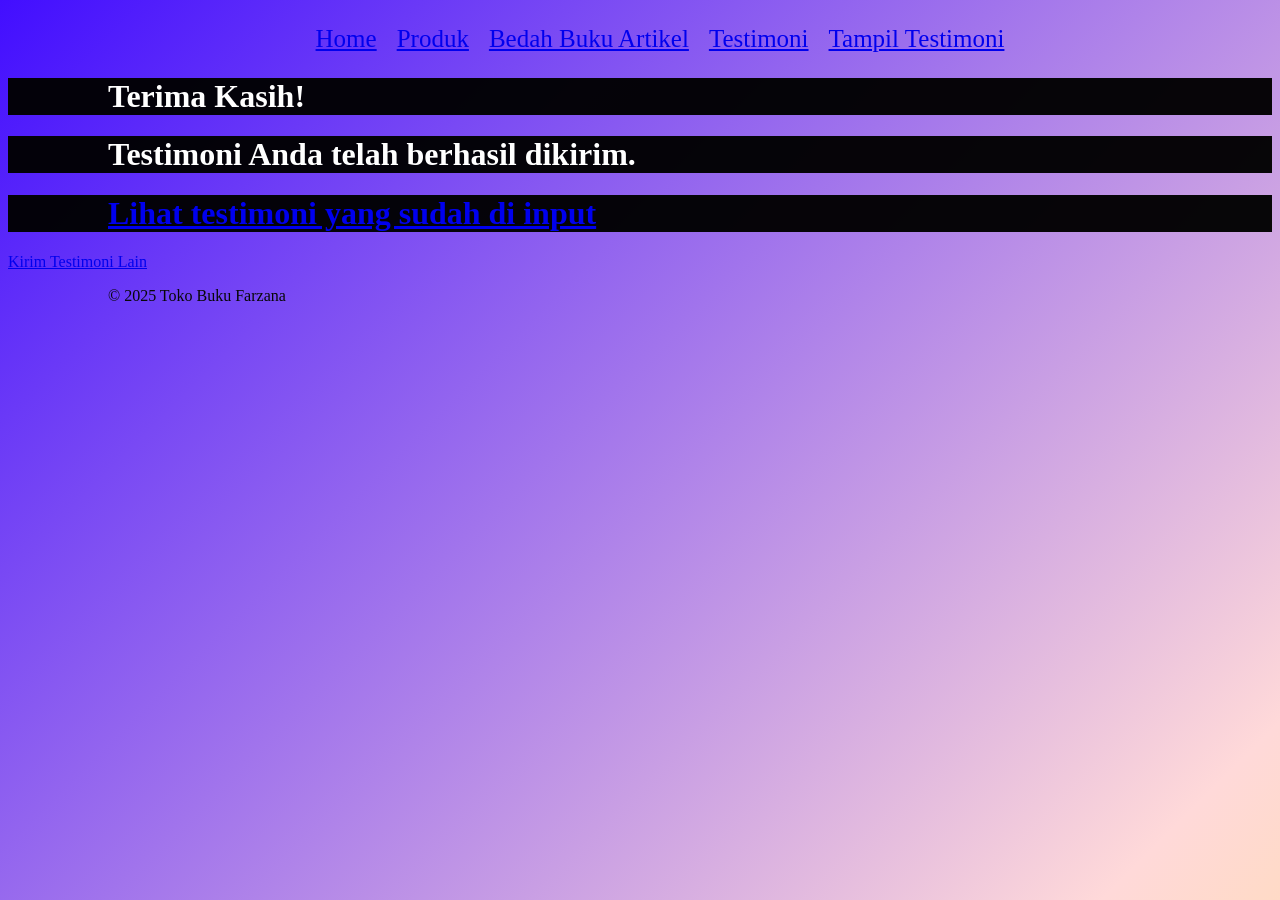
<file: Proses Testimoni.html>
<!DOCTYPE html>
<html lang="id">
<head>
<meta charset="UTF-8">
<meta name="viewport" content="width=device-width, initial-scale=1.0">
<title>Profile Usaha Buku Ferdyano</title>
<link rel ="stylesheet" href ="style.css"/>
<nav class="navbar">
  <ul>
    <li><a href="index.html">Home</a></li>
    <li><a href="Produk.Html">Produk</a></li>
    <li><a href="Bedah Buku Artikel.html">Bedah Buku Artikel</a></li>
    <li><a href="Testimoni.html">Testimoni</a></li>
    <li><a href="Tampil Testimoni.html">Tampil Testimoni</a></li>
  </ul>
</nav>
</head>
  <main class="konfirmasi">
    <h1>Terima Kasih!</h1>
   <h1> Testimoni Anda telah berhasil dikirim.</h1>
   <h1><a href="Tampil-Testimoni.html">Lihat testimoni yang sudah di input  </a></h1>
    <section class="testimoni-terkirim">
    </section>
    <a href="Testimoni.html">Kirim Testimoni Lain</a>
  </main>

  <footer>
    <p>&copy; 2025 Toko Buku Farzana</p>
  </footer>
</body>
</html>
</file>
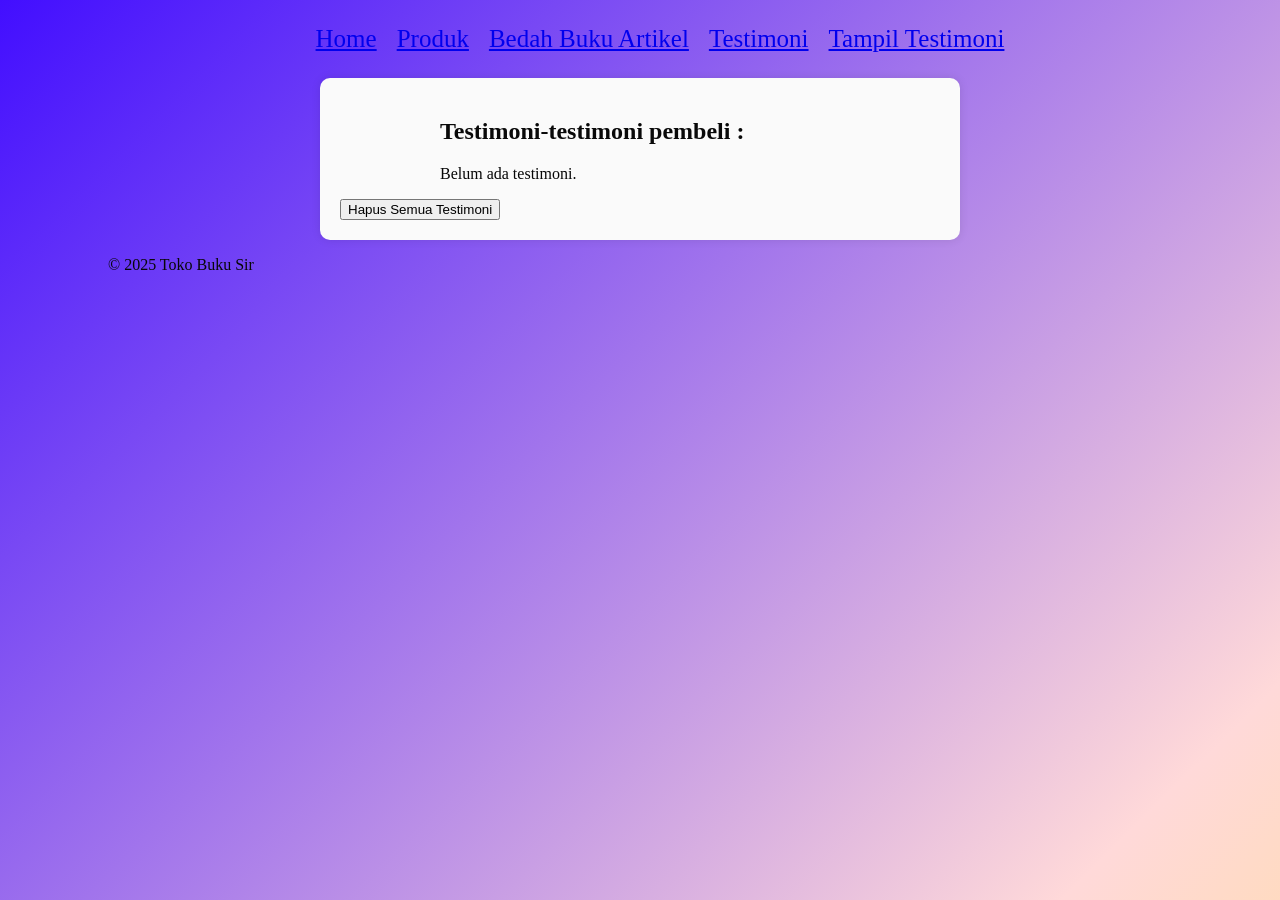
<file: Tampil Testimoni.html>
<!DOCTYPE html>
<html lang="id">
<head>
<meta charset="UTF-8">
<meta name="viewport" content="width=device-width, initial-scale=1.0">
<title>Profile Usaha Buku Ferdyano</title>
<link rel ="stylesheet" href ="style.css"/>
<nav class="navbar">
  <ul>
    <li><a href="index.html">Home</a></li>
    <li><a href="Produk.Html">Produk</a></li>
    <li><a href="Bedah Buku Artikel.html">Bedah Buku Artikel</a></li>
    <li><a href="Testimoni.html">Testimoni</a></li>
    <li><a href="Tampil Testimoni.html">Tampil Testimoni</a></li>
  </ul>
</nav>
</head>
  <main class="formulir">
    <h2>Testimoni-testimoni pembeli :</h2>
    <div id="daftarTestimoni"></div>
    <button id="hapusSemua">Hapus Semua Testimoni</button>
  </div>

    <section>
    <div id="daftarTestimoni"></div>
    </section>
  </main>

  <footer>
    <p>&copy; 2025 Toko Buku Sir </p>
  </footer>

   <script>
    const container = document.getElementById('daftarTestimoni');
    const testimoniList = JSON.parse(localStorage.getItem('testimoniList')) || [];

    if (testimoniList.length === 0) {
      container.innerHTML = "<p>Belum ada testimoni.</p>";
    } else {
      testimoniList.forEach((t, i) => {
        const el = document.createElement('div');
        el.className = 'testimoni-box';
        el.innerHTML = `
          <p><strong>Nama:</strong> ${t.nama}</p>
          <p><strong>Email:</strong> ${t.email}</p>
          <p><strong>Pesan:</strong> ${t.pesan}</p>
        `;
        container.appendChild(el);
      });
    }


      document.getElementById("hapusSemua").addEventListener("click", function() {
      const konfirmasi = confirm("Apakah Anda yakin ingin menghapus semua testimoni?");
      if (konfirmasi) {
        localStorage.removeItem("testimoniList");
        location.reload();
         
      }
       });
  </script>
</body>
</file>
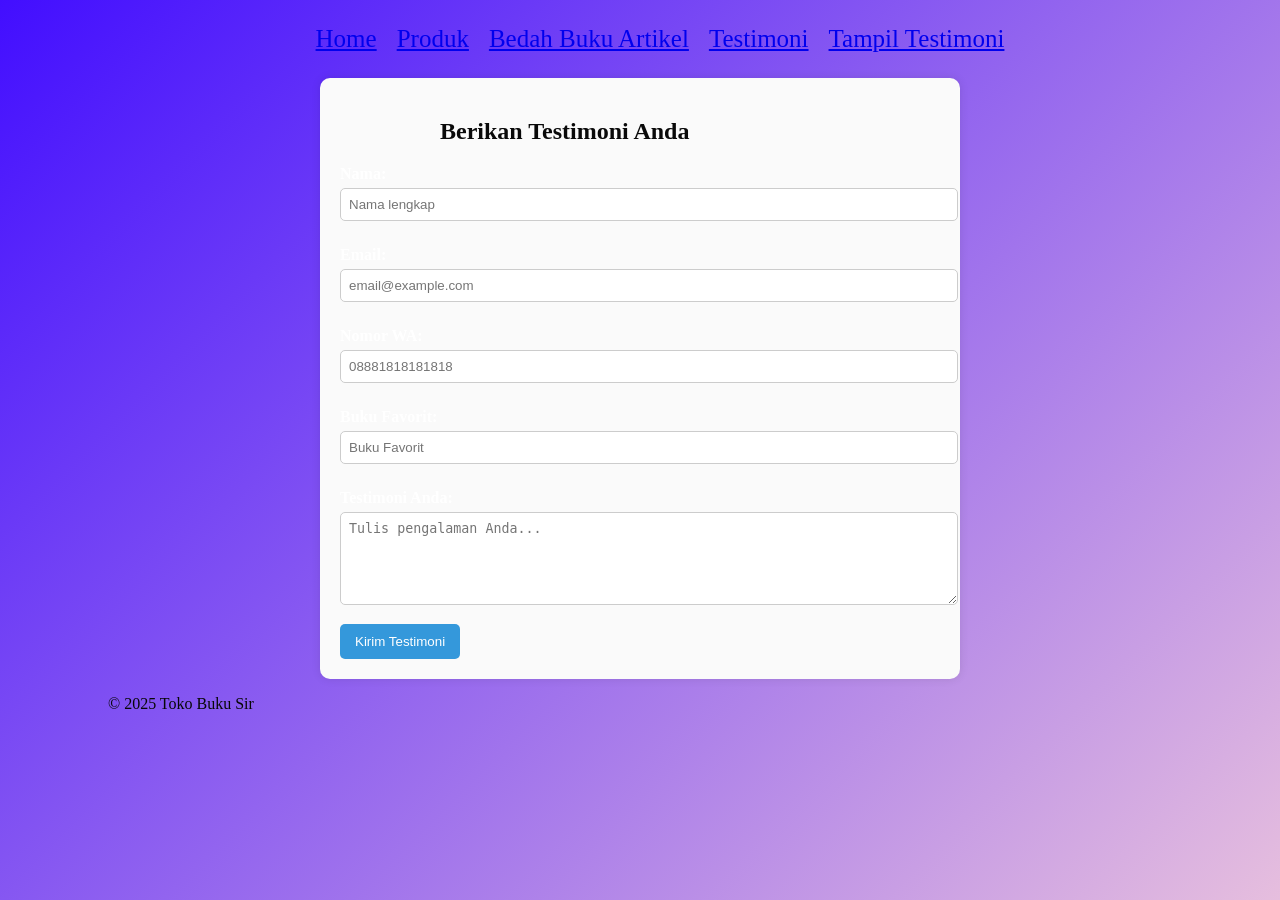
<file: Testimoni.html>
<!DOCTYPE html>
<html lang="id">
<head>
<meta charset="UTF-8">
<meta name="viewport" content="width=device-width, initial-scale=1.0">
<title>Profile Usaha Buku Ferdyano</title>
<link rel ="stylesheet" href ="style.css"/>
<nav class="navbar">
  <ul>
    <li><a href="index.html">Home</a></li>
    <li><a href="Produk.Html">Produk</a></li>
    <li><a href="Bedah Buku Artikel.html">Bedah Buku Artikel</a></li>
    <li><a href="Testimoni.html">Testimoni</a></li>
    <li><a href="Tampil Testimoni.html">Tampil Testimoni</a></li>
  </ul>
</nav>
</head>
<main class="formulir">
    <h2>Berikan Testimoni Anda</h2>
    <form id="formTestimoni">
      <label for="nama">Nama:</label>
      <input type="text" id="nama" name="nama" required placeholder="Nama lengkap">

      <label for="email">Email:</label>
      <input type="email" id="email" name="email" required placeholder="email@example.com">

      <label for="Nomor Wa">Nomor WA:</label>
      <input type="Nomor Wa" id="Nomor Wa" name="Nomor Wa" required placeholder="08881818181818">

       <label for="Buku Favorit">Buku Favorit:</label>
      <input type="Buku Favorit" id="Buku Favorit" name="Buku Favorit" required placeholder="Buku Favorit">

      <label for="pesan">Testimoni Anda:</label>
      <textarea id="pesan" name="pesan" required placeholder="Tulis pengalaman Anda..." rows="5"></textarea>

      <button type="submit">Kirim Testimoni</button>
    </form>
  </main>

  <footer>
    <p>&copy; 2025 Toko Buku Sir </p>
  </footer>

  <script>
    document.getElementById('formTestimoni').addEventListener('submit', function(e) {
      e.preventDefault();

      const nama = document.getElementById('nama').value;
      const email = document.getElementById('email').value;
      const pesan = document.getElementById('pesan').value;

      const dataBaru = { nama, email, pesan };

      // Ambil list dari localStorage
      const testimoniList = JSON.parse(localStorage.getItem('testimoniList')) || [];

      // Tambahkan testimoni baru
      testimoniList.push(dataBaru);

      // Simpan kembali ke localStorage
      localStorage.setItem('testimoniList', JSON.stringify(testimoniList));

      // Arahkan ke halaman konfirmasi
      window.location.href = 'Proses-testimoni.html';
    });
  </script>

</body>
</html>
</file>
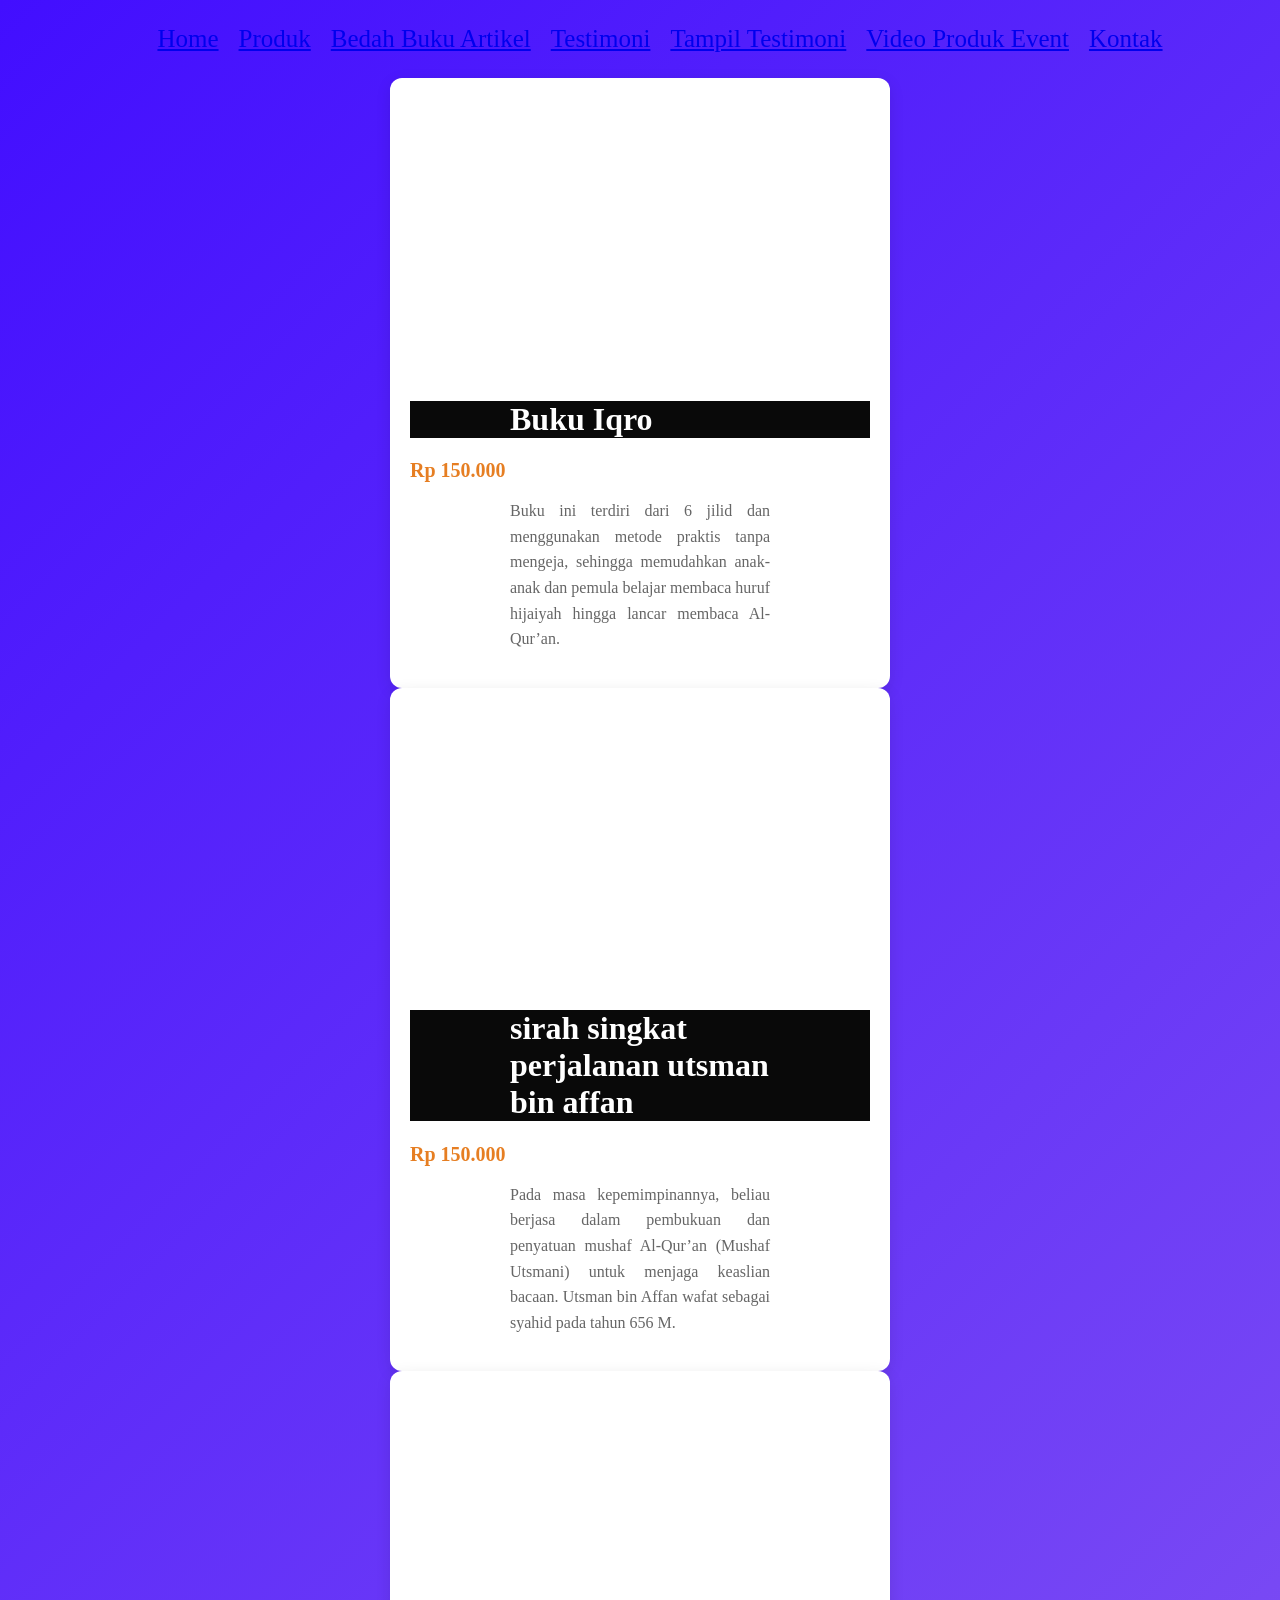
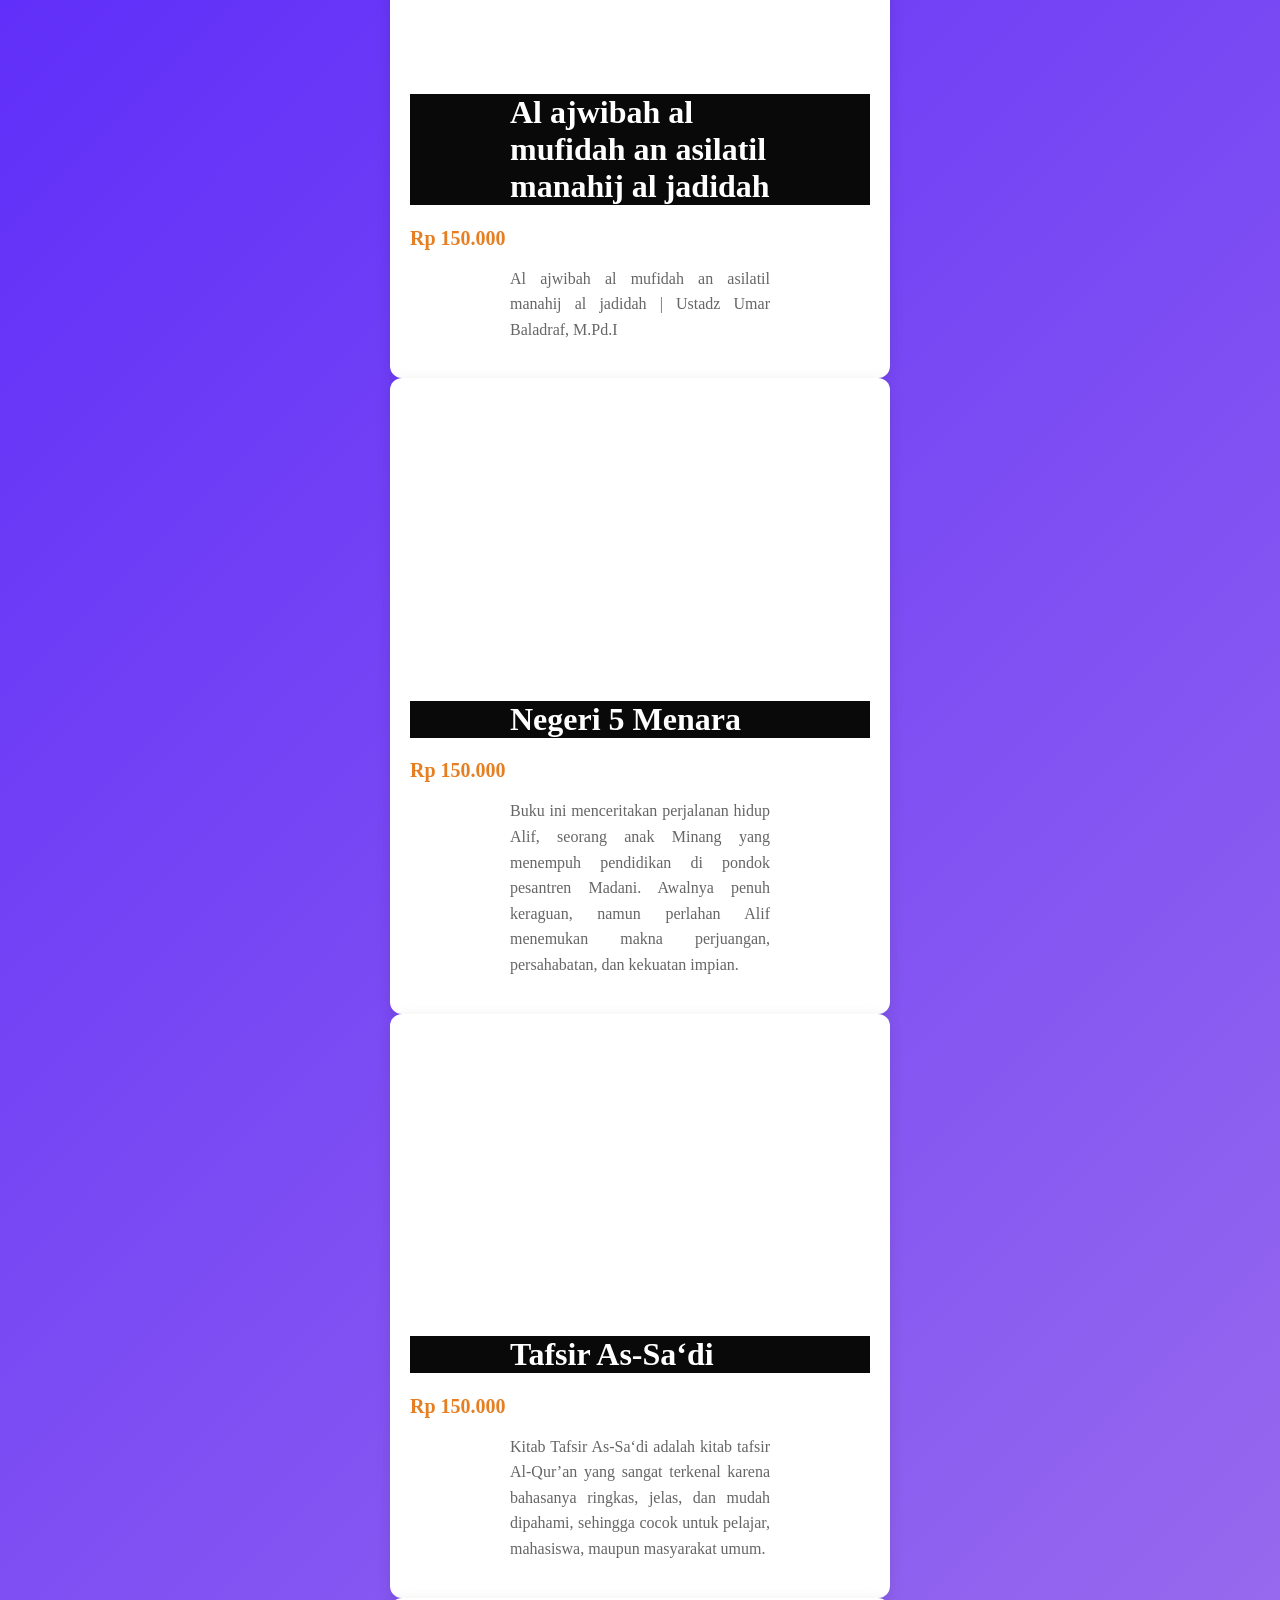
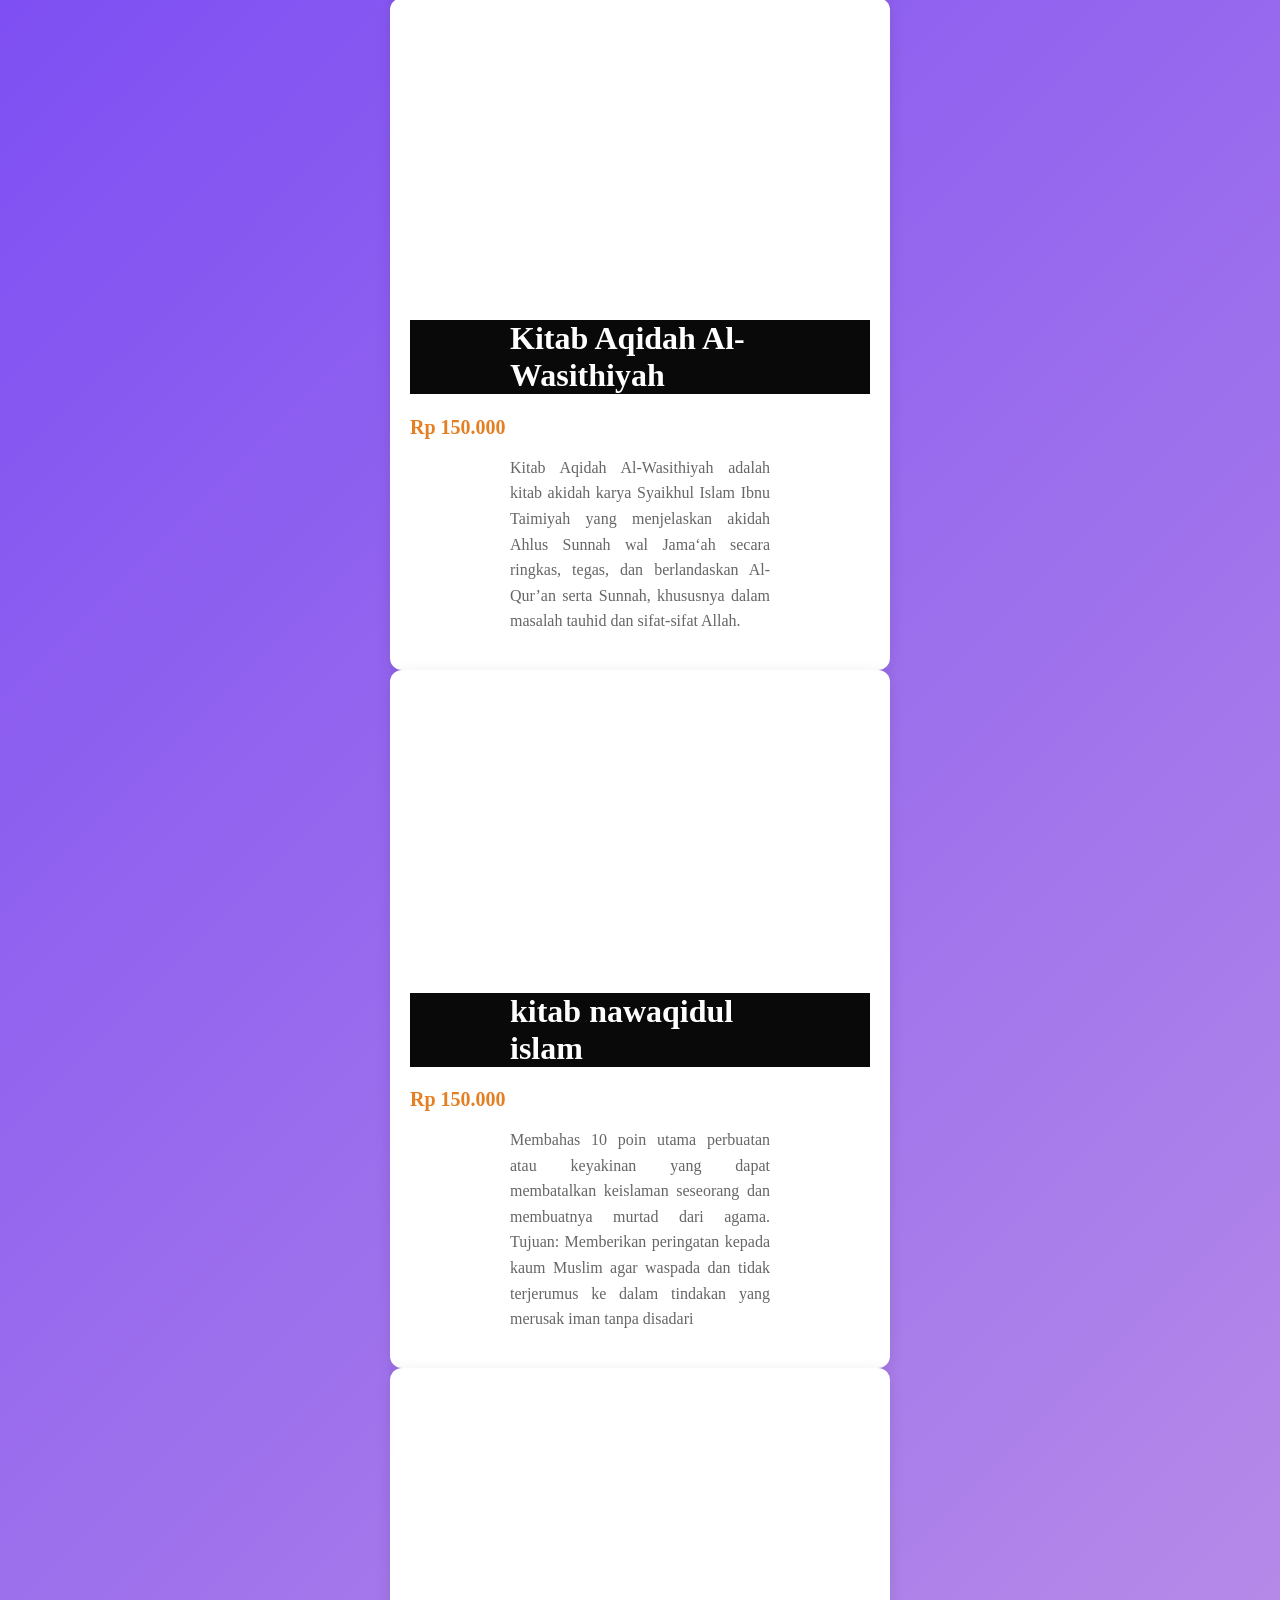
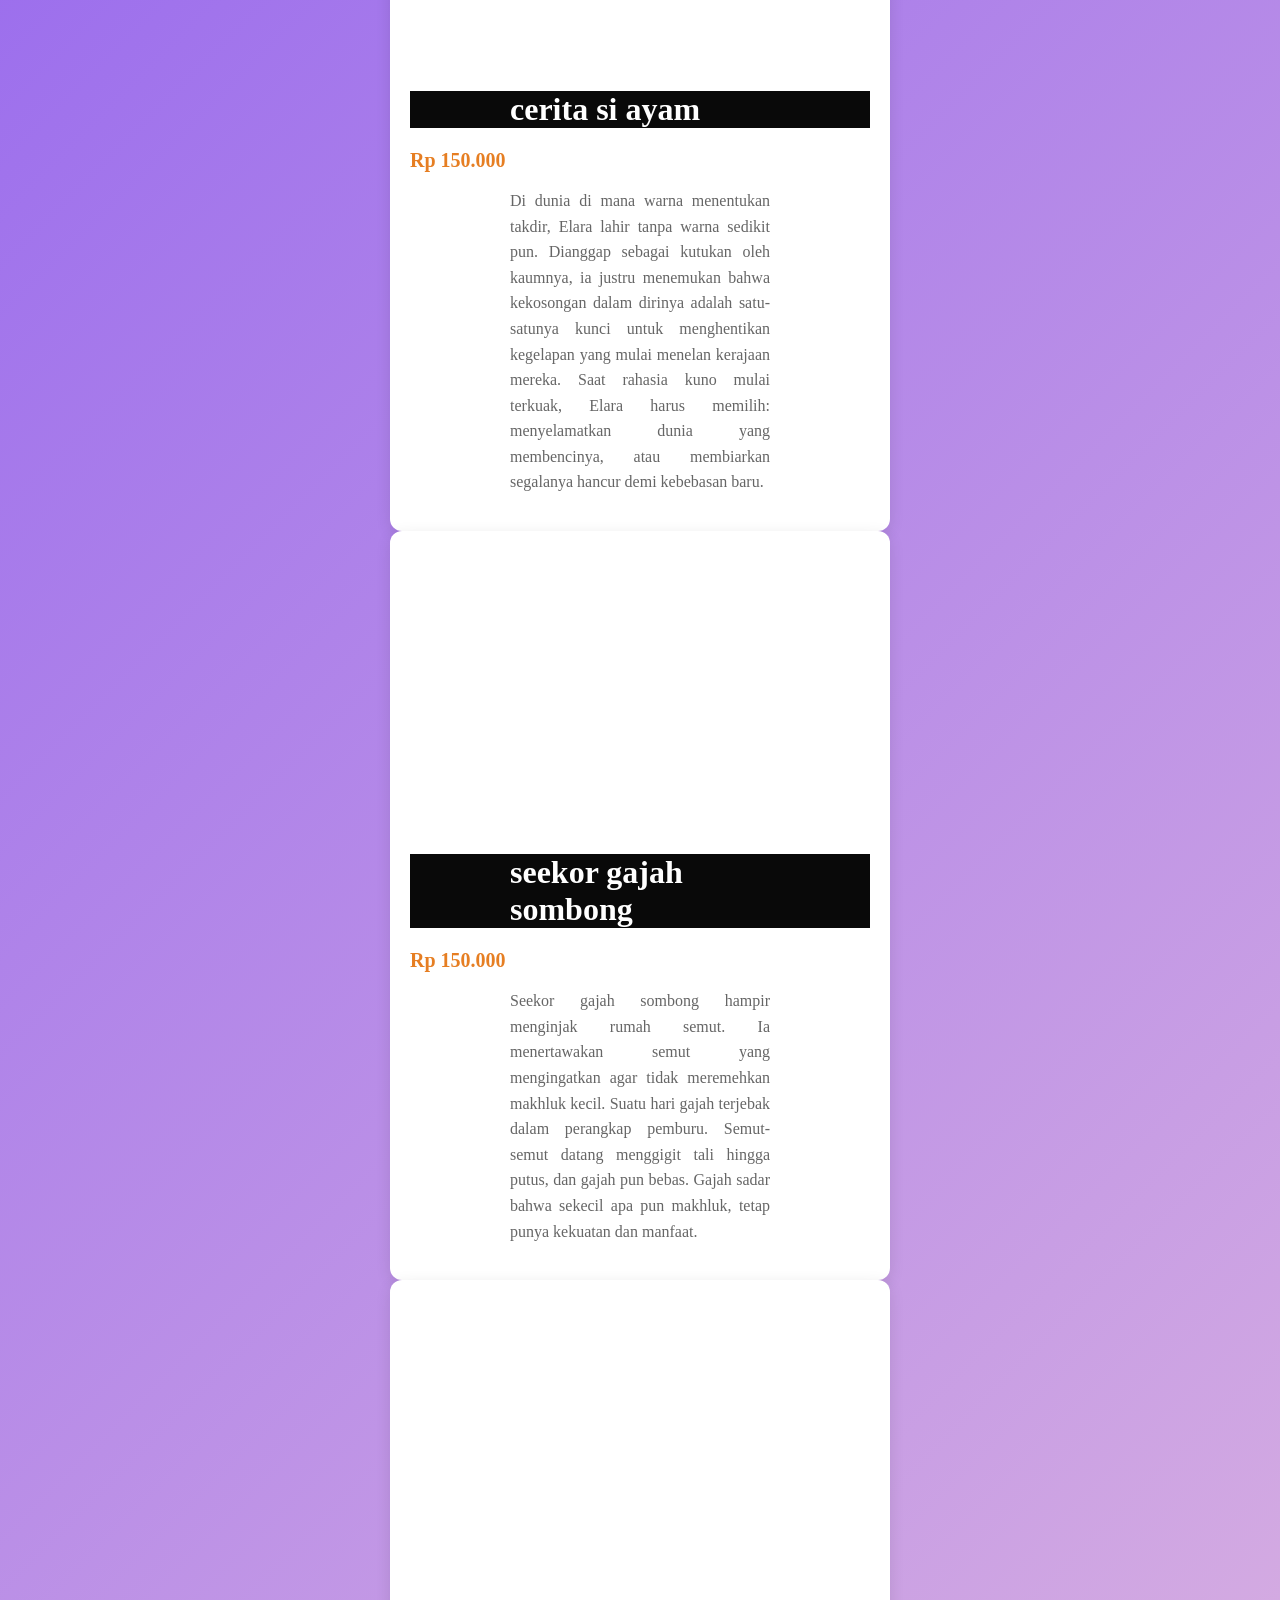
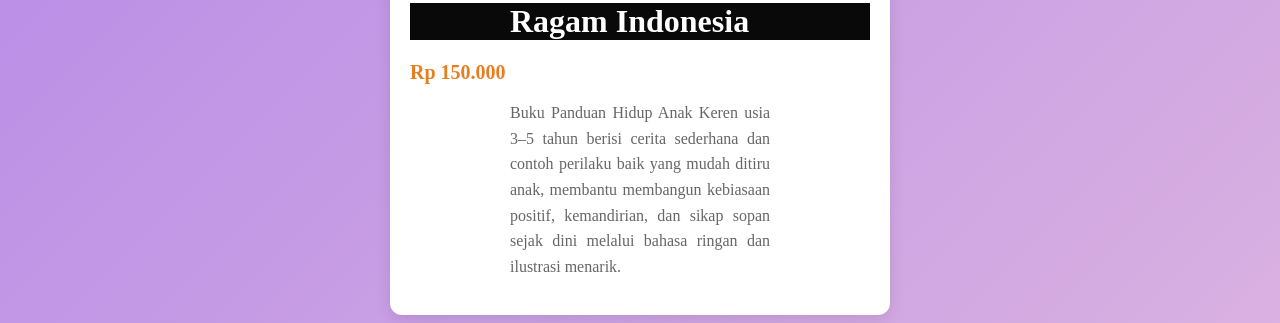
<file: Video Produk Event.html>
<!DOCTYPE html>
<html lang="id">
<head>
<meta charset="UTF-8">
<meta name="viewport" content="width=device-width, initial-scale=1.0">
<title>Profile Usaha Buku Ferdyano</title>
<link rel ="stylesheet" href ="style.css"/>
<nav class="navbar">
  <ul>
    <li><a href="index.html">Home</a></li>
    <li><a href="Produk.Html">Produk</a></li>
     <li><a href="Bedah Buku Artikel.html">Bedah Buku Artikel</a></li>
    <li><a href="Testimoni.html">Testimoni</a></li>
    <li><a href="Tampil Testimoni.html">Tampil Testimoni</a></li>
    <li><a href="Video Produk Event.html">Video Produk Event</a></li>
    <li><a href="Kontak.html">Kontak </a></li>
  </ul>
</nav>
</head>
<body>
    <div class="card-buku">
        <div class="video-container">
          <iframe src="https://www.youtube.com/embed/Vn0PcomnjII" 
                    title="Pembelajaran Buku Iqro"
                    allow="accelerometer; autoplay; clipboard-write; encrypted-media; gyroscope; picture-in-picture" 
                    allowfullscreen>
            </iframe>
        </div>
        <div class="konten">
            <h1>Buku Iqro</h1>
            <div class="harga-buku">Rp 150.000</div>
            <p class="deskripsi">
              Buku ini terdiri dari 6 jilid dan menggunakan metode praktis tanpa mengeja, sehingga memudahkan anak-anak dan pemula belajar membaca huruf hijaiyah hingga lancar membaca Al-Qur’an.
            </p>
        </div>
    </div>

    <div class="card-buku">
        <div class="video-container">
          <iframe src="https://www.youtube.com/embed/Y0IF0K5hCe8" 
                    title="Komparasi Buku Sirah Nabawiyyah"
                    allow="accelerometer; autoplay; clipboard-write; encrypted-media; gyroscope; picture-in-picture" 
                    allowfullscreen>
            </iframe>
        </div>
        <div class="konten">
            <h1>sirah singkat perjalanan utsman bin affan </h1>
            <div class="harga-buku">Rp 150.000</div>
            <p class="deskripsi">
              Pada masa kepemimpinannya, beliau berjasa dalam pembukuan dan penyatuan mushaf Al-Qur’an (Mushaf Utsmani) untuk menjaga keaslian bacaan. Utsman bin Affan wafat sebagai syahid pada tahun 656 M.
            </p>
        </div>
    </div>

    <div class="card-buku">
        <div class="video-container">
          <iframe src="https://www.youtube.com/embed/6T02XKURK4E" 
                    title="Komparasi Buku Sirah Nabawiyyah"
                    allow="accelerometer; autoplay; clipboard-write; encrypted-media; gyroscope; picture-in-picture" 
                    allowfullscreen>
            </iframe>
        </div>
        <div class="konten">
            <h1>Al ajwibah al mufidah an asilatil manahij al jadidah</h1>
            <div class="harga-buku">Rp 150.000</div>
            <p class="deskripsi">
               Al ajwibah al mufidah an asilatil manahij al jadidah | Ustadz Umar Baladraf, M.Pd.I
            </p>
        </div>
    </div>
 <div class="card-buku">
        <div class="video-container">
          <iframe src="https://www.youtube.com/embed/KsBhmQaemUU" 
                    title="Komparasi Buku Sirah Nabawiyyah"
                    allow="accelerometer; autoplay; clipboard-write; encrypted-media; gyroscope; picture-in-picture" 
                    allowfullscreen>
            </iframe>
        </div>
        <div class="konten">
            <h1>Negeri 5 Menara</h1>
            <div class="harga-buku">Rp 150.000</div>
            <p class="deskripsi">
               Buku ini menceritakan perjalanan hidup Alif, seorang anak Minang yang menempuh pendidikan di pondok pesantren Madani. Awalnya penuh keraguan, namun perlahan Alif menemukan makna perjuangan, persahabatan, dan kekuatan impian.
            </p>
        </div>
    </div>
 <div class="card-buku">
        <div class="video-container">
          <iframe src="https://www.youtube.com/embed/nZe1xDncRgo" 
                    title="Komparasi Buku Sirah Nabawiyyah"
                    allow="accelerometer; autoplay; clipboard-write; encrypted-media; gyroscope; picture-in-picture" 
                    allowfullscreen>
            </iframe>
        </div>
        <div class="konten">
            <h1>Tafsir As-Sa‘di</h1>
            <div class="harga-buku">Rp 150.000</div>
            <p class="deskripsi">
               Kitab Tafsir As-Sa‘di adalah kitab tafsir Al-Qur’an yang sangat terkenal karena bahasanya ringkas, jelas, dan mudah dipahami, sehingga cocok untuk pelajar, mahasiswa, maupun masyarakat umum.
            </p>
        </div>
    </div>
 <div class="card-buku">
        <div class="video-container">
          <iframe src="https://www.youtube.com/embed/5t5nY_cPFi0" 
                    title="Komparasi Buku Sirah Nabawiyyah"
                    allow="accelerometer; autoplay; clipboard-write; encrypted-media; gyroscope; picture-in-picture" 
                    allowfullscreen>
            </iframe>
        </div>
        <div class="konten">
            <h1> Kitab Aqidah Al-Wasithiyah</h1>
            <div class="harga-buku">Rp 150.000</div>
            <p class="deskripsi">
               Kitab Aqidah Al-Wasithiyah adalah kitab akidah karya Syaikhul Islam Ibnu Taimiyah yang menjelaskan akidah Ahlus Sunnah wal Jama‘ah secara ringkas, tegas, dan berlandaskan Al-Qur’an serta Sunnah, khususnya dalam masalah tauhid dan sifat-sifat Allah.
            </p>
        </div>
    </div>
 <div class="card-buku">
        <div class="video-container">
          <iframe src="https://www.youtube.com/embed/h84qzKZssvM" 
                    title="Komparasi Buku Sirah Nabawiyyah"
                    allow="accelerometer; autoplay; clipboard-write; encrypted-media; gyroscope; picture-in-picture" 
                    allowfullscreen>
            </iframe>
        </div>
        <div class="konten">
            <h1> kitab nawaqidul islam</h1>
            <div class="harga-buku">Rp 150.000</div>
            <p class="deskripsi">
               Membahas 10 poin utama perbuatan atau keyakinan yang dapat membatalkan keislaman seseorang dan membuatnya murtad dari agama. Tujuan: Memberikan peringatan kepada kaum Muslim agar waspada dan tidak terjerumus ke dalam tindakan yang merusak iman tanpa disadari
            </p>
        </div>
    </div>
 <div class="card-buku">
        <div class="video-container">
          <iframe src="https://www.youtube.com/embed/q2qrSsvAytU" 
                    title="Komparasi Buku Sirah Nabawiyyah"
                    allow="accelerometer; autoplay; clipboard-write; encrypted-media; gyroscope; picture-in-picture" 
                    allowfullscreen>
            </iframe>
        </div>
        <div class="konten">
            <h1>cerita si ayam</h1>
            <div class="harga-buku">Rp 150.000</div>
            <p class="deskripsi">
              Di dunia di mana warna menentukan takdir, Elara lahir tanpa warna sedikit pun. Dianggap sebagai kutukan oleh kaumnya, ia justru menemukan bahwa kekosongan dalam dirinya adalah satu-satunya kunci untuk menghentikan kegelapan yang mulai menelan kerajaan mereka. Saat rahasia kuno mulai terkuak, Elara harus memilih: menyelamatkan dunia yang membencinya, atau membiarkan segalanya hancur demi kebebasan baru.
            </p>
        </div>
    </div>
 <div class="card-buku">
        <div class="video-container">
          <iframe src="https://www.youtube.com/embed/aZmO-hVTLF0" 
                    title="Komparasi Buku Sirah Nabawiyyah"
                    allow="accelerometer; autoplay; clipboard-write; encrypted-media; gyroscope; picture-in-picture" 
                    allowfullscreen>
            </iframe>
        </div>
        <div class="konten">
            <h1>seekor gajah sombong</h1>
            <div class="harga-buku">Rp 150.000</div>
            <p class="deskripsi">
               Seekor gajah sombong hampir menginjak rumah semut. Ia menertawakan semut yang mengingatkan agar tidak meremehkan makhluk kecil. Suatu hari gajah terjebak dalam perangkap pemburu. Semut-semut datang menggigit tali hingga putus, dan gajah pun bebas. Gajah sadar bahwa sekecil apa pun makhluk, tetap punya kekuatan dan manfaat.
            </p>
        </div>
    </div>
 <div class="card-buku">
        <div class="video-container">
          <iframe src="https://www.youtube.com/embed/TsUZaF_NbzI" 
                    title="Komparasi Buku Sirah Nabawiyyah"
                    allow="accelerometer; autoplay; clipboard-write; encrypted-media; gyroscope; picture-in-picture" 
                    allowfullscreen>
            </iframe>
        </div>
        <div class="konten">
            <h1>Ragam Indonesia</h1>
            <div class="harga-buku">Rp 150.000</div>
            <p class="deskripsi">
               Buku Panduan Hidup Anak Keren usia 3–5 tahun berisi cerita sederhana dan contoh perilaku baik yang mudah ditiru anak, membantu membangun kebiasaan positif, kemandirian, dan sikap sopan sejak dini melalui bahasa ringan dan ilustrasi menarik.
            </p>
        </div>
    </div>

</body>
</html>
</file>
<file: style.css>
body {
    background : linear-gradient(135deg,#420eff, #ffd9d9,#ffe602,#1cf8c1,#ff0202 );
    font-family: "poppins";
    color: #ffffff;
    margin: "20px";
    min-height: 100;
    background-size: 500% 500%;
    animation: gradientBG 5s ease infinite;
    justify-content: center;
    align-items: center;
}

@keyframes gradientBG {
  0% {background-position: 0% 50%;}
  50% {background-position: 100% 50%;}
  100% {background-position: 0% 50%;}
}
.daftar-produk {
display: grid;
grid-template-columns: repeat(auto-fit,
minmax(250px, 1fr));
gap: 20px;
padding: 20px;
}
.produk {
background-color: #fff;
border: 1px solid #ddd;
padding: 15px;
border-radius: 10px;
text-align: center;
box-shadow: 0 2px 6px rgba(0, 0, 0, 0.1);
}
.produk img {
width: 150px;
height: auto;
border-radius: 5px;
margin-bottom: 10px;
}
.produk h2 {font-size: 20px;
color: #2c3e50;
}
.produk h3 {
font-size: 16px;
color: #2c3e50;
}
.harga {
font-weight: bold;
color: #27ae60;
}
.deskripsi {
font-size: 14px;
color: #555;
}

.artikel {
max-width: 700px;
margin: auto;
padding: 20px;
background-color: #fdfdfd;
font-family: 'Georgia', serif;
line-height: 1.8;
}
.artikel .penulis {
font-style: italic;
color: #666;
margin-bottom: 20px;
}

.artikel .sampul {
width: 180px;
float: right;
margin: 0 0 20px 20px;
border: 1px solid #ccc;
box-shadow: 2px 2px 6px rgba(0,0,0,0.1);
}
.artikel blockquote {
font-style: italic;
padding-left: 20px;
margin: 20px 0;
border-left: 4px solid #999;
color: #444;
background-color: #f9f9f9;
}
.btn-kembali {
display: inline-block;
margin-top: 30px;
padding: 10px 16px;
background-color: #0066cc;
color: white;
text-decoration: none;
border-radius: 4px;
}
.btn-kembali:hover {
background-color: #004d99;
}

h1 {
    color: #ffffff;
    background-color: #000000f6;
    font-family: "poppins";
    text-align: left;
    font-size: "80px";
    padding-left: 100px; 
    padding-right: 100px; 
}

H2 {
    color: #000000f6;
    font-family: "poppins";
    text-align: left;
    font-size: "30px";
    padding-left: 100px; 
    padding-right: 100px; 
}

p {
    color: #070707;
    font-family: "poppins";
    text-align: justify;
    font-size: "100";
    padding-left: 100px; 
    padding-right: 100px; 
}

.navbar ul {
  display: flex;            
  justify-content: center;  
  list-style: none;         
  margin: 10;
  padding: 10;
  gap : 20px;
  font-family: poppins;
  font-size: 25px;
}

.formulir {
max-width: 600px;
margin: auto;
padding: 20px;
background-color: #fafafa;
border-radius: 10px;
box-shadow: 0 0 10px rgba(0,0,0,0.1);
}
form label {
display: block;
margin-top: 10px;
font-weight: bold;
}
form input,
form select,
form textarea {
width: 100%;
padding: 8px;
margin-top: 5px;
margin-bottom: 15px;
border-radius: 5px;
border: 1px solid #ccc;
}
form button {
background-color: #3498db;
color: white;
padding: 10px 15px;
border: none;
border-radius: 5px;
cursor: pointer;
}
form button:hover {
background-color: #2980b9;
}
.rating {
    font-size: 75px;      
    color: #FFD700;       
    margin-right: 5px;   
    text-align: center;
}
.card-buku {
            background-color: white;
            width: 100%;
            max-width: 560px; /* Menyesuaikan ukuran standar video Youtube */
            border-radius: 12px;
            overflow: hidden;
            box-shadow: 0 4px 15px rgba(0,0,0,0.1);
            transition: 0.3s;
            width: 100%;
            max-width: 500px; /* Tentukan lebar maksimal */
            margin-left: auto;
            margin-right: auto;
            display: block; /* Memastikan elemen dianggap sebagai blok */
        }

        .video-container {
            position: relative;
            width: 100%;
            padding-bottom: 56.25%; /* Rasio 16:9 */
            height: 0;
        }

        .video-container iframe {
            position: absolute;
            top: 0;
            left: 0;
            width: 100%;
            height: 100%;
            border: none;
        }

        .konten {
            padding: 20px;
        }

        .judul-buku {
            font-size: 24px;
            color: #333;
            margin: 0 0 10px 0;
            font-weight: bold;
        }

        .harga-buku {
            font-size: 20px;
            color: #e67e22; /* Warna orange agar menonjol */
            font-weight: 600;
            margin-bottom: 15px;
        }

        .deskripsi {
            font-size: 16px;
            color: #666;
            line-height: 1.6;
        }
</file>
